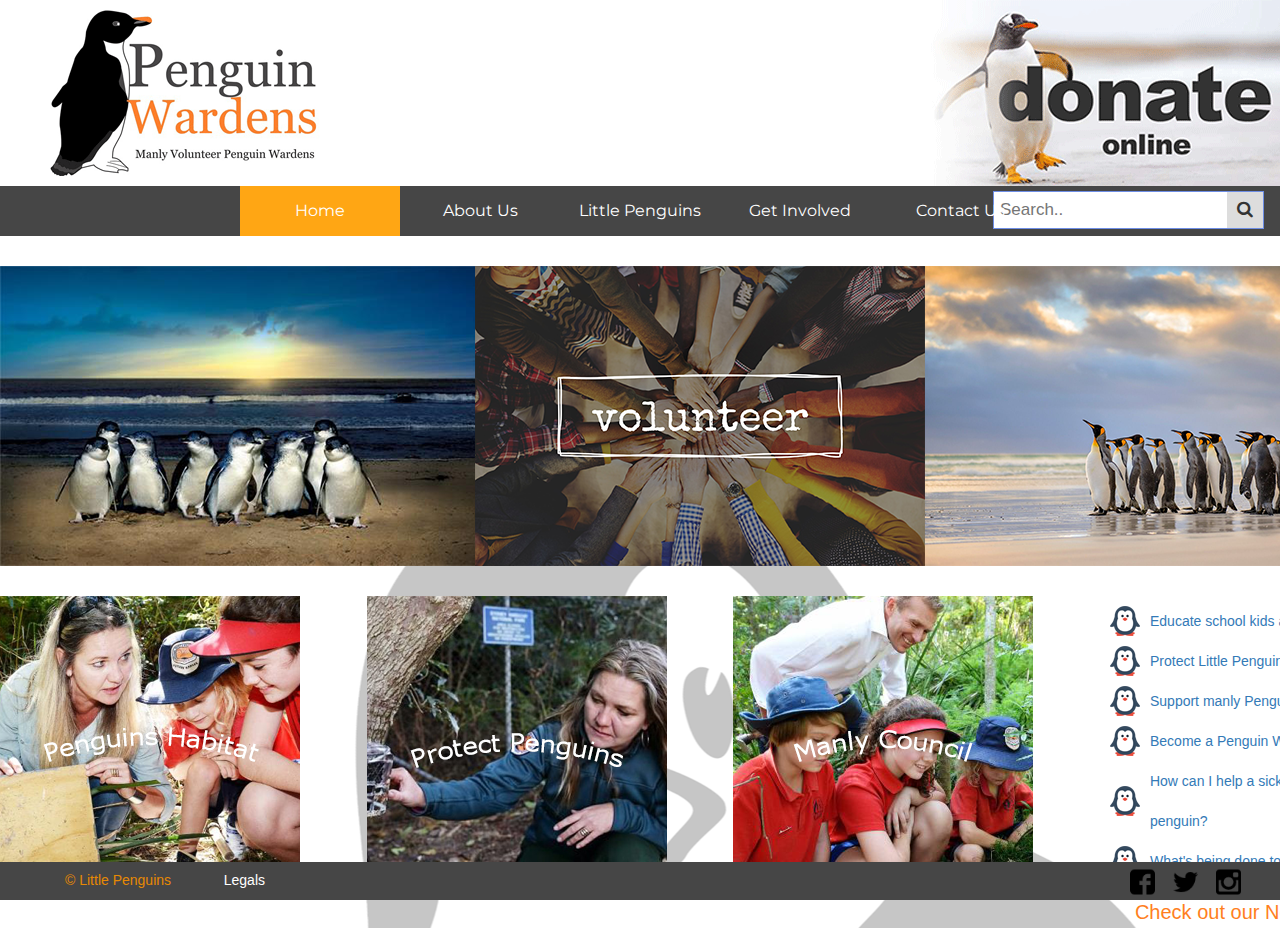
<file: index.html>
<!doctype html>
<html><head>
<meta charset="utf-8">
<meta name="viewport" content="width=device-width, initial-scale=1.0">
<title>Manly Penguins</title>
	<link rel="stylesheet" href="penguins.css">
	<link href="https://fonts.googleapis.com/css?family=Montserrat" rel="stylesheet">
	<link rel="stylesheet" href="https://cdnjs.cloudflare.com/ajax/libs/font-awesome/4.7.0/css/font-awesome.min.css">
	 
	<link rel="stylesheet" href="https://maxcdn.bootstrapcdn.com/bootstrap/3.3.7/css/bootstrap.min.css">
  <script src="https://ajax.googleapis.com/ajax/libs/jquery/3.1.1/jquery.min.js"></script>
  <script src="https://maxcdn.bootstrapcdn.com/bootstrap/3.3.7/js/bootstrap.min.js"></script>

	
</head>

<body>
<div id="wrapper">




<header>

<a href="index.html"><img src="images/IMG_0065.png" id="logo"></a>
	
	<a href="Donate.html"><img src="images/donate_online.png" id="donate"></a>
	
	
</header>
	
	
	<nav id="primary">
	
	

  <div id="menuToggle">
   
    <input type="checkbox" />
    
   
    <span></span>
    <span></span>
    <span></span>

   
    <ul id="menu">
      <a href="index.html"><li>Home</li></a>
      <a href="about.html"><li>About</li></a>
      <a href="little_penguins.html"><li>Little Penguins</li></a>
      <a href="get_involved.html"><li>Get Involved</li></a>
		 <a href="get_involved.html"><li>Donate</li></a>
		 
    </ul>
  </div>


	<ul id="primaryul">
		<li class="middle"><a href="index.html" class="active">Home</a></li>
		<li class="middle"><a href="about.html">About Us</a></li>
		<li class="middle"><a href="little_penguins.html">Little Penguins</a></li>
		<li class="middle"><a href="get_involved.html">Get Involved</a></li>
		<li class="middle"><a href="contact_us.html">Contact Us</a></li>
		
	</ul>
		
		<div class="topnav">
  
 
  <div class="search-container">
    <form action="/action_page.php">
      <input type="text" placeholder="Search.." name="search">
      <button type="submit"><i class="fa fa-search"></i></button>
    </form>
  </div>
</div>
	</nav>	
		
		

		
	
	<div id="sectionwrapper">
<section>
	

<main>
	
	
	
	<div id="headerimg">
	<a href="volunteer.html">	<div id="headerbutton"></div></a>
	
<img src="images/header3.png">
	</div>
	
	
	
	
	
	
<div id="quadwrap">
	
<div id="left">
	<a href="little_penguins.html">	<img src="images/left.png" alt="penguins"></a>
	
</div>
	
<div id="mid">
	
	<a href="little_penguins.html"><img src="images/mid.png" alt="penguins"></a>
	
	
</div>	
	

<div id="right">
	
	<a href="about.html"><img src="images/right.png" alt="penguins"></a>

	
	
</div>
	
	
	<div id="farright">
	
	<ul>
		
	<li><a href="education.html">Educate school kids about penguins</a></li>
	<li> <a href="education.html">Protect Little Penguins</a></li>
	<li> <a href="Donate.html">Support manly Penguins</a></li>
	<li> <a href="volunteer.html">Become a Penguin Warden</a> </li>
	<li><a href="education.html">How can I help a sick or injured little penguin?</a> </li>
		<li><a href="education.html">What's being done to help them? </a></li>
	
		<br>
		<h2 id="newsletter" class="centertext"><a href="newsletter.html">Check out our Newsletter!</a></h2>
	
	</ul>

	
	
</div>	
	</div>

	
	
	
	
	




</main>
</section>

	</div>
<footer>
	<span>
<ul id="footercontent" class="element">
    <li>&copy; Little Penguins</li>
    <li><a class="footertext" href="../legals.html">Legals</a></li>
    
</ul>
</span>
<ul id="social" class="element">
	<li><a href="#"><img src="images/facebook-logo.png" width="25" height="25"></a></li>
 
    <li><a href="#"><img src="images/twitter-logo-silhouette.png" width="25" height="25"></a></li>
	
	<li><a href="#"><img src="images/instagram-social-network-logo-of-photo-camera.png" width="25" height="25"></a></li>
</ul>
</footer>
	
	

  </div>
</body>
</html>
</file>
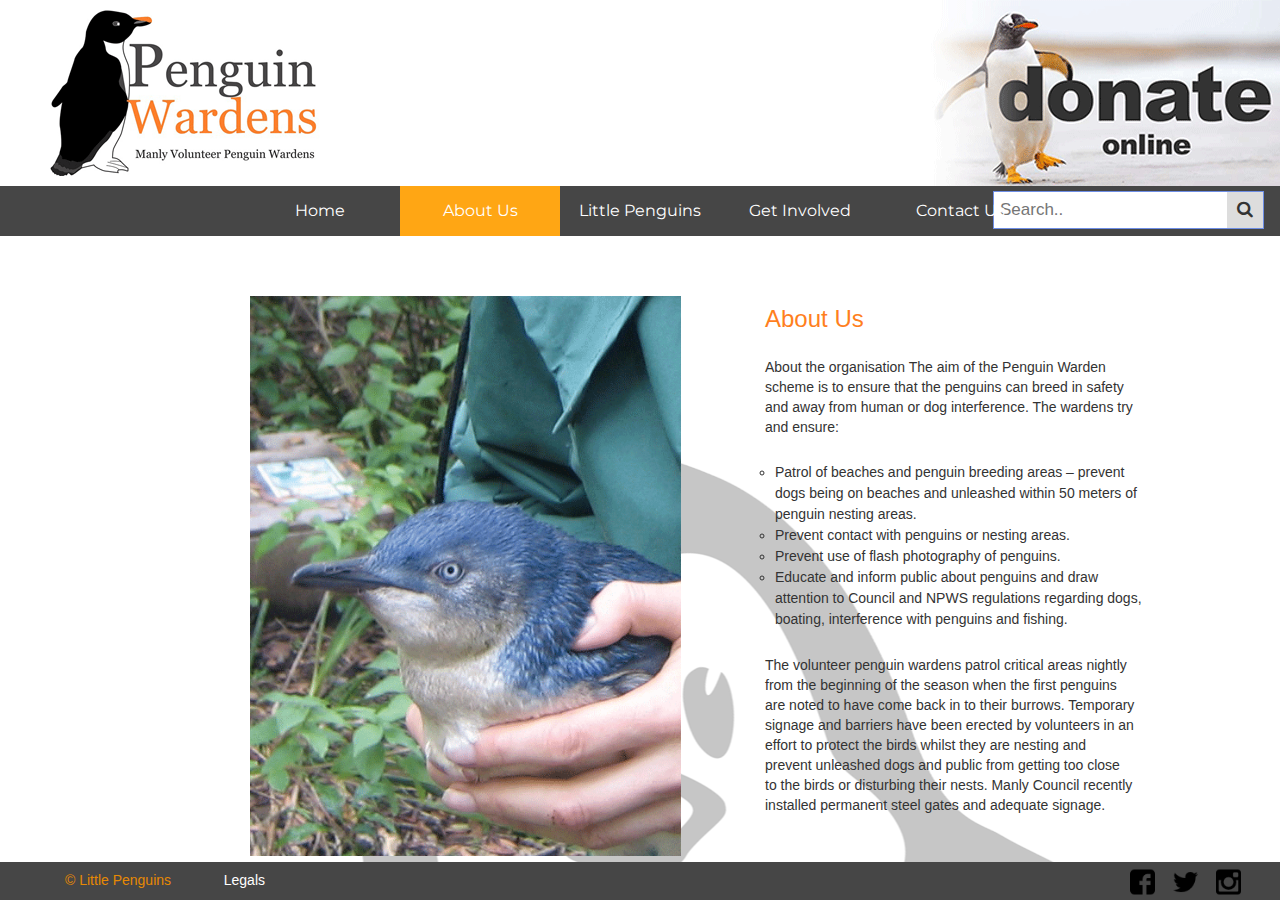
<file: about.html>
<!doctype html>
<html><head>
<meta charset="utf-8">
<meta name="viewport" content="width=device-width, initial-scale=1.0">
<title>Manly Penguins</title>
	<link rel="stylesheet" href="penguins.css">
	<link href="https://fonts.googleapis.com/css?family=Montserrat" rel="stylesheet">
	<link rel="stylesheet" href="https://cdnjs.cloudflare.com/ajax/libs/font-awesome/4.7.0/css/font-awesome.min.css">
	 
	<link rel="stylesheet" href="https://maxcdn.bootstrapcdn.com/bootstrap/3.3.7/css/bootstrap.min.css">
  <script src="https://ajax.googleapis.com/ajax/libs/jquery/3.1.1/jquery.min.js"></script>
  <script src="https://maxcdn.bootstrapcdn.com/bootstrap/3.3.7/js/bootstrap.min.js"></script>

	
</head>

<body>
<div id="wrapper">




<header id="menu">

<a href="index.html"><img src="images/IMG_0065.png" id="logo"></a>
	
	<a href="Donate.html"><img src="images/donate_online.png" id="donate"></a>
	
	
</header>
	
	
	<nav id="primary">
	<ul id="primaryul">
		<li class="middle"><a href="index.html">Home</a></li>
		<li class="middle" ><a href="about.html" class="active">About Us</a></li>
		<li class="middle"><a href="little_penguins.html">Little Penguins</a></li>
		<li class="middle"><a href="get_involved.html">Get Involved</a></li>
		<li class="middle"><a href="contact_us.html">Contact Us</a></li>
		
	</ul>
		<div class="topnav">
  
 
  <div class="search-container">
    <form action="/action_page.php">
      <input type="text" placeholder="Search.." name="search">
      <button type="submit"><i class="fa fa-search"></i></button>
    </form>
  </div>
</div>
		
		
		
	</nav>
		
	
	<div id="sectionwrapper">
<section>
	

<main>
	
	<div id="aboutflex">
	
		
		<div id="aboutleft">
			<img src="images/aboutusimg.png" height="560" alt="penguin">
			
		</div>
		
		
		
		<div id="aboutright">
			
		<h1> About Us</h1>	
	<p>	About the organisation
The aim of the Penguin Warden scheme is to ensure that the penguins can breed in safety and 
away from human or dog interference. The wardens try and ensure:


</p>

<ul>
<li>
	Patrol of beaches and penguin breeding areas – prevent dogs being on beaches and unleashed 
within 50 meters of penguin nesting areas.
	
</li>
<li>
Prevent contact with penguins or nesting areas.
</li>
	
<li>
Prevent use of flash photography of penguins.
</li>
	
<li>
	Educate and inform public about penguins and draw attention to Council and NPWS regulations regarding dogs, boating, interference with penguins and fishing.
</li>
</ul>

<p>
The volunteer penguin wardens patrol critical areas nightly from the beginning of the season when the first penguins are noted to have come back in to their burrows. Temporary signage and barriers have been erected by volunteers in an effort to protect the birds whilst they are nesting and prevent unleashed dogs and public from getting too close to the birds or disturbing their nests. Manly Council recently installed permanent steel gates and adequate signage.
</p>	
			
		</div>
		
		
		
	</div>
	
	
	
	
	
	
	

	
	




</main>
</section>

	</div>
<footer>
	<span>
<ul id="footercontent" class="element">
    <li>&copy; Little Penguins</li>
    <li><a class="footertext" href="../legals.html">Legals</a></li>
    
</ul>
</span>
<ul id="social" class="element">
	<li><a href="#"><img src="images/facebook-logo.png" width="25" height="25"></a></li>
 
    <li><a href="#"><img src="images/twitter-logo-silhouette.png" width="25" height="25"></a></li>
	
	<li><a href="#"><img src="images/instagram-social-network-logo-of-photo-camera.png" width="25" height="25"></a></li>
</ul>
</footer>
	
	

  </div>
</body>
</html>
</file>
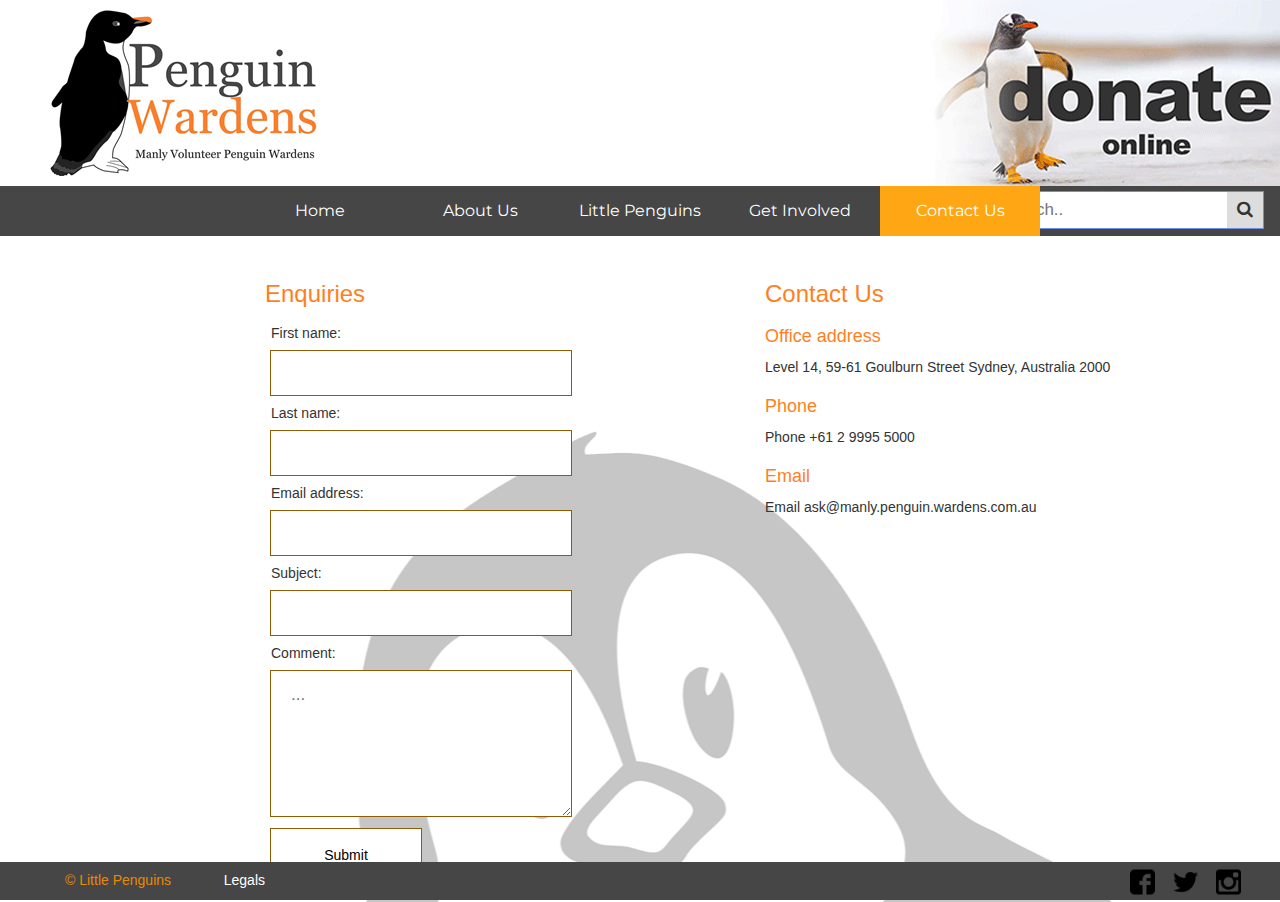
<file: contact_us.html>
<!doctype html>
<html><head>
<meta charset="utf-8">
<meta name="viewport" content="width=device-width, initial-scale=1.0">
<title>Manly Penguins</title>
	<link rel="stylesheet" href="penguins.css">
	<link href="https://fonts.googleapis.com/css?family=Montserrat" rel="stylesheet">
	<link rel="stylesheet" href="https://cdnjs.cloudflare.com/ajax/libs/font-awesome/4.7.0/css/font-awesome.min.css">
	 
	<link rel="stylesheet" href="https://maxcdn.bootstrapcdn.com/bootstrap/3.3.7/css/bootstrap.min.css">
  <script src="https://ajax.googleapis.com/ajax/libs/jquery/3.1.1/jquery.min.js"></script>
  <script src="https://maxcdn.bootstrapcdn.com/bootstrap/3.3.7/js/bootstrap.min.js"></script>

	
</head>

<body>
<div id="wrapper">




<header id="menu">

<a href="index.html"><img src="images/IMG_0065.png" id="logo"></a>
	
	<a href="Donate.html"><img src="images/donate_online.png" id="donate"></a>
	
	
</header>
	
	
	<nav id="primary">
	<ul id="primaryul">
		<li class="middle"><a href="index.html">Home</a></li>
		<li class="middle"><a href="about.html">About Us</a></li>
		<li class="middle"><a href="little_penguins.html">Little Penguins</a></li>
		<li class="middle"><a href="get_involved.html">Get Involved</a></li>
		<li class="middle"><a href="contact_us.html" class="active">Contact Us</a></li>
		
	</ul>
		
		<div class="topnav">
  
 
  <div class="search-container">
    <form action="/action_page.php">
      <input type="text" placeholder="Search.." name="search">
      <button type="submit"><i class="fa fa-search"></i></button>
    </form>
  </div>
</div>
		
		
		
	</nav>
		
	
	<div id="sectionwrapper">
<section>
	

<main>
	
	<div id="contactflex">
		
		<div id="contactleft">
			
			<span>
         <h1> 
        Enquiries
        </h1>
        <form>
          First name:
          <input type="text" name="firstname" class="donate">
          Last name:
          <input type="text" name="lastname" class="donate">
          Email address:
          <input type="text" name="emailaddress" class="donate">
           Subject:
           <input type="text" name="emailaddress" class="donate">
           Comment:
          <textarea id="text" placeholder="..." name="comment" class="donate"></textarea>
            
          <button type="button" name="button">Submit</button>
          
        </form>
</span>	
			
		</div>
		
		
			
			
			
		
		
		<div id="contactright">
		
		<h1>Contact Us</h1>
		
			<h2>Office address</h2>
				<p>Level 14, 59-61 Goulburn Street Sydney, Australia 2000</p>
			<h2>Phone</h2>
				<p> Phone +61 2 9995 5000  </p>
			<h2>Email</h2>
				<p>Email ask@manly.penguin.wardens.com.au</p>

			
	<iframe src="https://www.google.com/maps/embed?pb=!1m16!1m12!1m3!1d3312.279534882875!2d151.19855036521054!3d-33.8824539306524!2m3!1f0!2f0!3f0!3m2!1i1024!2i768!4f13.1!2m1!1sultimo+tafe+maps!5e0!3m2!1sen!2sau!4v1526347446040" width="600" height="450" frameborder="0" style="border:0" allowfullscreen></iframe>
		
		
		
	</div>
	
	
	
	
	</div>
	
	

	
	




</main>
</section>

	</div>
<footer>
	<span>
<ul id="footercontent" class="element">
    <li>&copy; Little Penguins</li>
    <li><a class="footertext" href="../legals.html">Legals</a></li>
    
</ul>
</span>
<ul id="social" class="element">
	<li><a href="#"><img src="images/facebook-logo.png" width="25" height="25"></a></li>
 
    <li><a href="#"><img src="images/twitter-logo-silhouette.png" width="25" height="25"></a></li>
	
	<li><a href="#"><img src="images/instagram-social-network-logo-of-photo-camera.png" width="25" height="25"></a></li>
</ul>
</footer>
	
	

  </div>
</body>
</html>
</file>
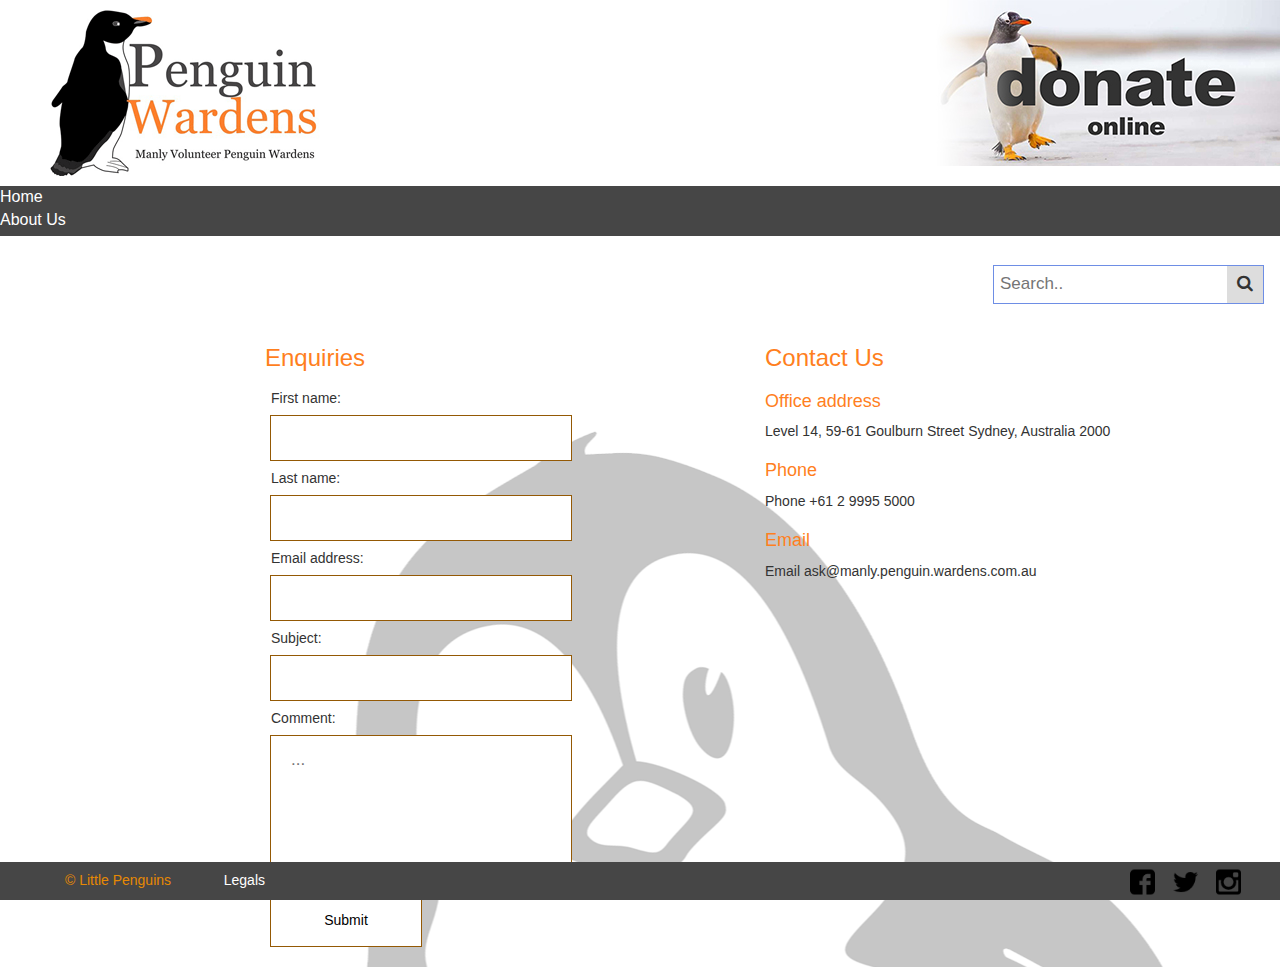
<file: contactUs.html>
<!doctype html>
<html><head>
<meta charset="utf-8">
<meta name="viewport" content="width=device-width, initial-scale=1.0">
<title>Manly Penguins</title>
	<link rel="stylesheet" href="penguins.css">
	<link href="https://fonts.googleapis.com/css?family=Montserrat" rel="stylesheet">
	<link rel="stylesheet" href="https://cdnjs.cloudflare.com/ajax/libs/font-awesome/4.7.0/css/font-awesome.min.css">
	 
	<link rel="stylesheet" href="https://maxcdn.bootstrapcdn.com/bootstrap/3.3.7/css/bootstrap.min.css">
  <script src="https://ajax.googleapis.com/ajax/libs/jquery/3.1.1/jquery.min.js"></script>
  <script src="https://maxcdn.bootstrapcdn.com/bootstrap/3.3.7/js/bootstrap.min.js"></script>

	
</head>

<body>
<div id="wrapper">




<header id="menu">

<a href="index.html"><img src="images/IMG_0065.png" id="logo"></a>
	
	<a href="Donate.html"><img src="images/donate_online.jpg" id="donate"></a>
	
	
</header>
	
	
	<nav id="primary">
	<ul>
		<li><a href="index.html" id="active">Home</a></li>
		<li><a href="about.html">About Us</a></li>
		<li><a href="littlePenguins.html">Little Penguins</a></li>
		<li><a href="getInvolved.html">Get Involved</a></li>
		<li><a href="contactus.html">Contact Us</a></li>
		
	</ul>
		
		<div class="topnav">
  
 
  <div class="search-container">
    <form action="/action_page.php">
      <input type="text" placeholder="Search.." name="search">
      <button type="submit"><i class="fa fa-search"></i></button>
    </form>
  </div>
</div>
		
		
		
	</nav>
		
	
	<div id="sectionwrapper">
<section>
	

<main>
	
	<div id="contactflex">
		
		<div id="contactleft">
			
			<span>
         <h1> 
        Enquiries
        </h1>
        <form>
          First name:
          <input type="text" name="firstname" class="donate">
          Last name:
          <input type="text" name="lastname" class="donate">
          Email address:
          <input type="text" name="emailaddress" class="donate">
           Subject:
           <input type="text" name="emailaddress" class="donate">
           Comment:
          <textarea id="text" placeholder="..." name="comment" class="donate"></textarea>
            
          <button type="button" name="button">Submit</button>
          
        </form>
</span>	
			
		</div>
		
		
			
			
			
		
		
		<div id="contactright">
		
		<h1>Contact Us</h1>
		
			<h2>Office address</h2>
				<p>Level 14, 59-61 Goulburn Street Sydney, Australia 2000</p>
			<h2>Phone</h2>
				<p> Phone +61 2 9995 5000  </p>
			<h2>Email</h2>
				<p>Email ask@manly.penguin.wardens.com.au</p>

			
	<iframe src="https://www.google.com/maps/embed?pb=!1m16!1m12!1m3!1d3312.279534882875!2d151.19855036521054!3d-33.8824539306524!2m3!1f0!2f0!3f0!3m2!1i1024!2i768!4f13.1!2m1!1sultimo+tafe+maps!5e0!3m2!1sen!2sau!4v1526347446040" width="600" height="450" frameborder="0" style="border:0" allowfullscreen></iframe>
		
		
		
	</div>
	
	
	
	
	</div>
	
	

	
	




</main>
</section>

	</div>
<footer>
	<span>
<ul id="footercontent" class="element">
    <li>&copy; Little Penguins</li>
    <li><a class="footertext" href="../legals.html">Legals</a></li>
    
</ul>
</span>
<ul id="social" class="element">
	<li><a href="#"><img src="images/facebook-logo.png" width="25" height="25"></a></li>
 
    <li><a href="#"><img src="images/twitter-logo-silhouette.png" width="25" height="25"></a></li>
	
	<li><a href="#"><img src="images/instagram-social-network-logo-of-photo-camera.png" width="25" height="25"></a></li>
</ul>
</footer>
	
	

  </div>
</body>
</html>
</file>
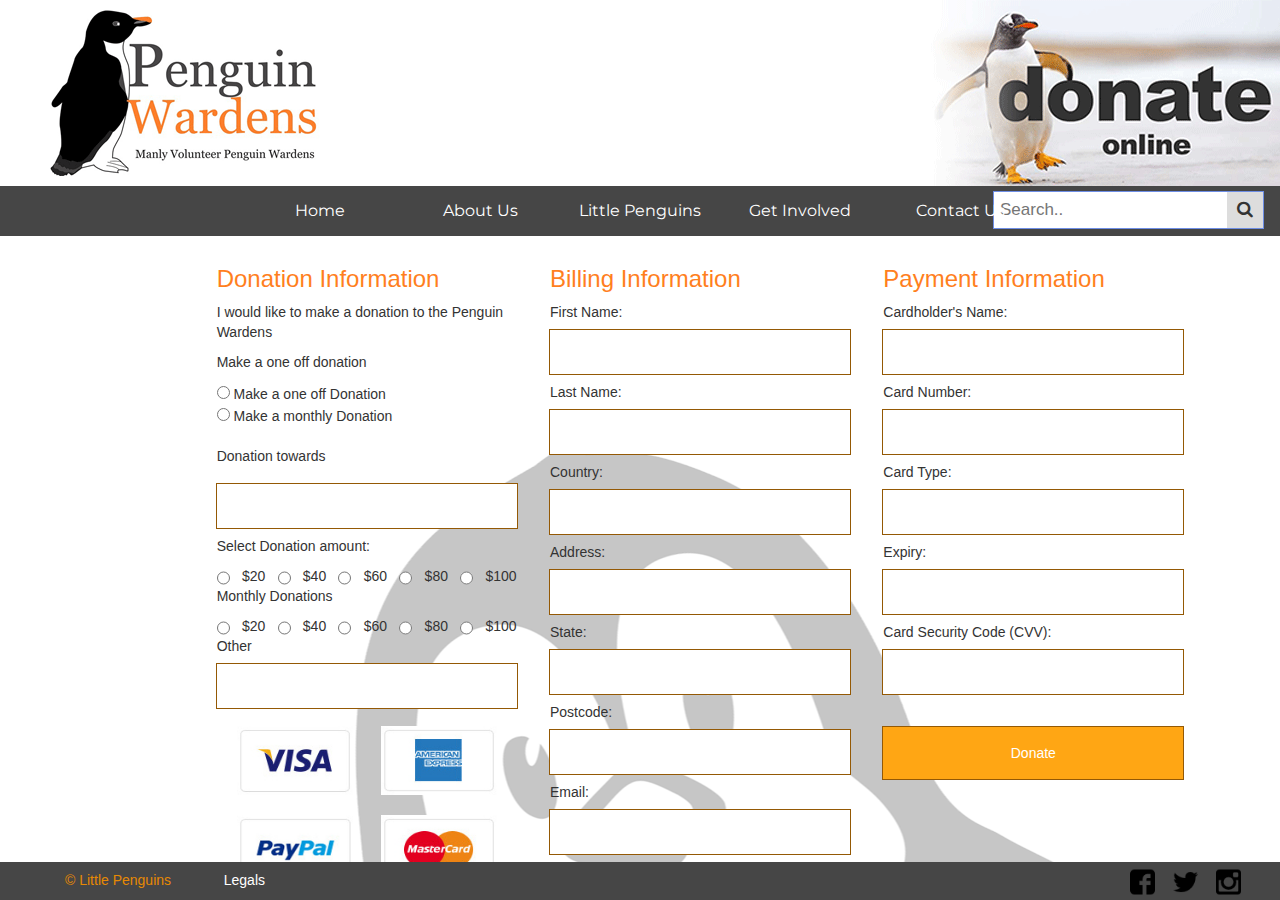
<file: Donate.html>
<!doctype html>
<html><head>
<meta charset="utf-8">
<meta name="viewport" content="width=device-width, initial-scale=1.0">
<title>Manly Penguins</title>
	<link rel="stylesheet" href="penguins.css">
	<link href="https://fonts.googleapis.com/css?family=Montserrat" rel="stylesheet">
	<link rel="stylesheet" href="https://cdnjs.cloudflare.com/ajax/libs/font-awesome/4.7.0/css/font-awesome.min.css">
	 
	<link rel="stylesheet" href="https://maxcdn.bootstrapcdn.com/bootstrap/3.3.7/css/bootstrap.min.css">
  <script src="https://ajax.googleapis.com/ajax/libs/jquery/3.1.1/jquery.min.js"></script>
  <script src="https://maxcdn.bootstrapcdn.com/bootstrap/3.3.7/js/bootstrap.min.js"></script>

	
</head>

<body>
<div id="wrapper">




<header id="menu">

<a href="index.html"><img src="images/IMG_0065.png" id="logo"></a>
	
	<a href="Donate.html" ><img src="images/donate_online.png" id="donate"></a>
	
	
</header>
	
	
	<nav id="primary">
	<ul id="primaryul">
		<li class="middle"><a href="index.html">Home</a></li>
		<li class="middle"><a href="about.html">About Us</a></li>
		<li class="middle"><a href="little_penguins.html">Little Penguins</a></li>
		<li class="middle"><a href="get_involved.html">Get Involved</a></li>
		<li class="middle"><a href="contact_us.html">Contact Us</a></li>
		
	</ul>
		
		<div class="topnav">
  
 
  <div class="search-container">
    <form action="/action_page.php">
      <input type="text" placeholder="Search.." name="search">
      <button type="submit"><i class="fa fa-search"></i></button>
    </form>
  </div>
</div>
		
		
		
	</nav>
		
	
	<div id="sectionwrapper">
<section>
	

<main>
	
	
	<div id="donateflex">
	
		<div id="donateleft">
			
			<h1> Donation Information</h1>
			
			
			<p>I would like to make a donation to the Penguin Wardens</p>
			
			
			
			<form action="" id="topleftdonate">
				
				<p>Make a one off donation</p>
  <input type="radio" name="gender" value="male"> Make a one off Donation <br>
				<input type="radio" name="gender" value="male"> Make a monthly Donation
 
				<p><br> Donation towards </p> 
				
				<input type="text" name="firstname" class="donate">
</form>
			
			
			<form action="" id="bottomleftdonate">
				<div id="radio">
					
				<p> Select Donation amount:</p>	
				<ul>
				<input type="radio"  value="male"> $20
				<input type="radio"  value="male"> $40
				<input type="radio"  value="male"> $60
				<input type="radio"  value="male"> $80
				<input type="radio"  value="male"> $100
				</ul>
			
				<p>Monthly Donations</p>
				<ul>
				<input type="radio"  value="male"> $20 
				<input type="radio"  value="male"> $40
				<input type="radio"  value="male"> $60
				<input type="radio"  value="male"> $80 
				<input type="radio"  value="male"> $100
				</ul>
				
				<p> Other  <input type="text" name="firstname" class="donate"></p>
				
				</div>
				
</form>
			
				<div id="paymethods">
				
				<div id="paymethodstop">
					
			<img src="images/visa.jpg" width="116" height="69">
			
			<img src="images/american_express.jpg" width="116" height="69">
			
			</div>
			
			<div id="paymethodsbot">
			
			<img src="images/payPal.jpg" width="116" height="69">
			
			<img src="images/masterCard.jpg" width="116" height="69">
			
			</div>
				
				</div>
			
		</div>
		
		<div id="donatemid">
		<form id="billinginfo">
			<h1> Billing Information</h1>
  
  
  
			First Name:	<input type="text" name="firstname" class="donate"><br>
 
  
			Last Name:	<input type="text" name="firstname" class="donate"> <br>
  
  
			Country:	<input type="text" name="firstname" class="donate"><br>
				
					Address:	<input type="text" name="firstname" class="donate"><br>
				
				
					State:	<input type="text" name="firstname" class="donate"><br>
				
					Postcode:	<input type="text" name="firstname" class="donate"><br>
				
				Email:	<input type="text" name="firstname" class="donate"><br>
				
				
  

				
				</form>
			
				
		
		</div>
		
		
		<div id="donateright">
			
			<form id="paymentinfo">
			<h1> Payment Information</h1>
  
  
  
			Cardholder's Name:	<input type="text" name="firstname" class="donate"><br>
 
  
			Card Number:	<input type="text" name="firstname" class="donate"> <br>
  
  
			Card Type:	<input type="text" name="firstname" class="donate"><br>
				
					Expiry:	<input type="text" name="firstname" class="donate"><br>
				
					Card Security  Code (CVV):	<input type="text" name="firstname" class="donate"><br>
				
					
				
				
  

				
				</form>
			
		
			
			<span>
			 <button type="button" name="button">Donate</button>
			</span>
		</div>
		
		
	</div>

	
	
	
	
	
	




	
	
	
	




</main>
</section>

	</div>
<footer>
	<span>
<ul id="footercontent" class="element">
    <li>&copy; Little Penguins</li>
    <li><a class="footertext" href="../legals.html">Legals</a></li>
    
</ul>
</span>
<ul id="social" class="element">
	<li><a href="#"><img src="images/facebook-logo.png" width="25" height="25"></a></li>
 
    <li><a href="#"><img src="images/twitter-logo-silhouette.png" width="25" height="25"></a></li>
	
	<li><a href="#"><img src="images/instagram-social-network-logo-of-photo-camera.png" width="25" height="25"></a></li>
</ul>
</footer>
	
	

  </div>
</body>
</html>
</file>
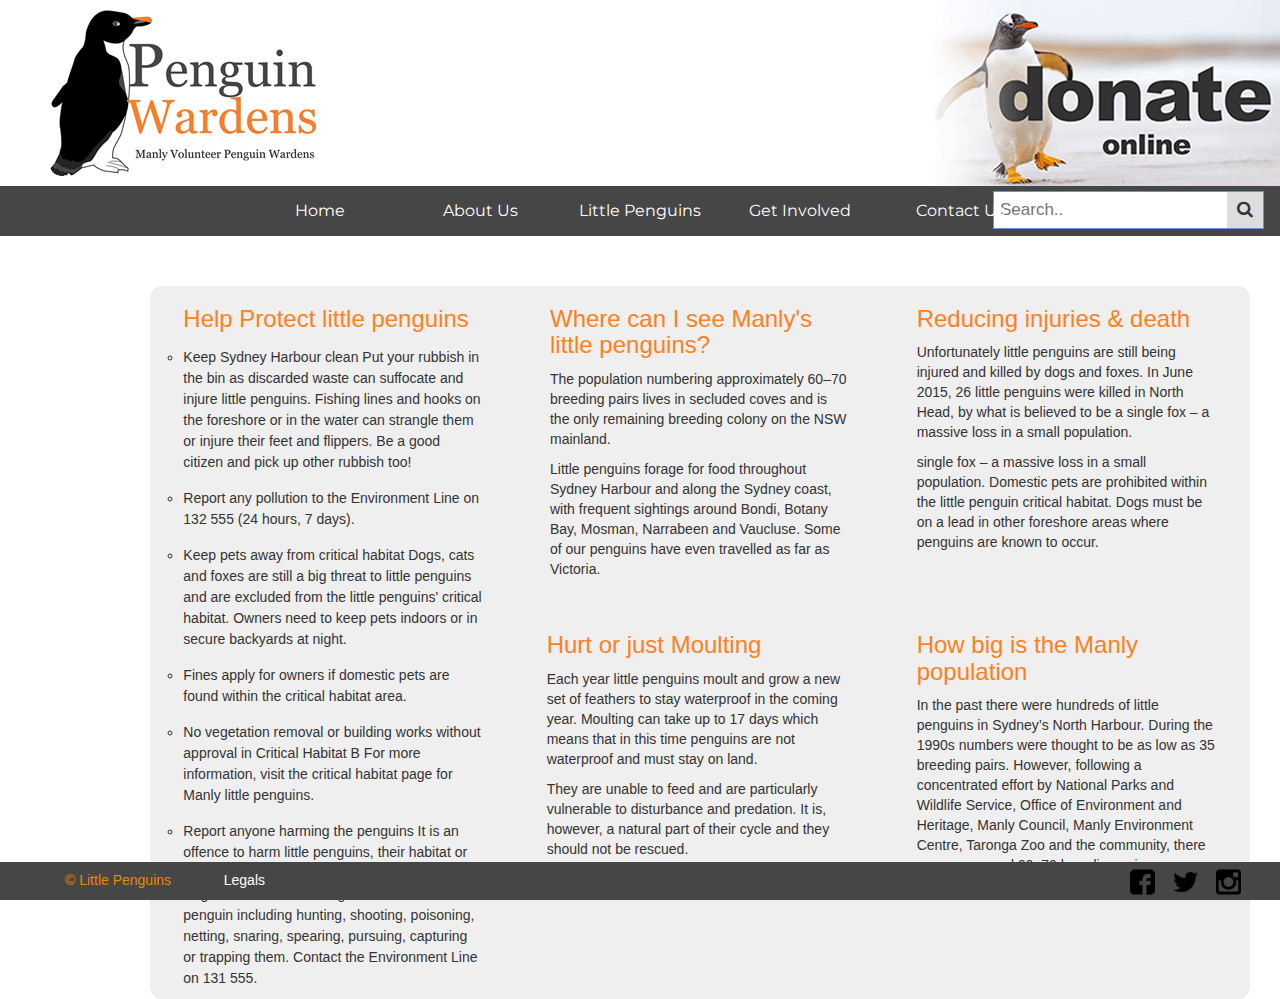
<file: education.html>
<!doctype html>
<html><head>
<meta charset="utf-8">
<meta name="viewport" content="width=device-width, initial-scale=1.0">
<title>Manly Penguins</title>
	<link rel="stylesheet" href="penguins.css">
	<link href="https://fonts.googleapis.com/css?family=Montserrat" rel="stylesheet">
	<link rel="stylesheet" href="https://cdnjs.cloudflare.com/ajax/libs/font-awesome/4.7.0/css/font-awesome.min.css">
	 
	<link rel="stylesheet" href="https://maxcdn.bootstrapcdn.com/bootstrap/3.3.7/css/bootstrap.min.css">
  <script src="https://ajax.googleapis.com/ajax/libs/jquery/3.1.1/jquery.min.js"></script>
  <script src="https://maxcdn.bootstrapcdn.com/bootstrap/3.3.7/js/bootstrap.min.js"></script>

	
</head>

<body>
	
<div id="wrapper">




<header id="menu">

<a href="index.html"><img src="images/IMG_0065.png" id="logo"></a>
	
	<a href="Donate.html"><img src="images/donate_online.png" id="donate"></a>
	
	
</header>
	
	
	<nav id="primary">
	<ul id="primaryul">
		<li class="middle"><a href="index.html">Home</a></li>
		<li class="middle"><a href="about.html">About Us</a></li>
		<li class="middle"><a href="little_penguins.html">Little Penguins</a></li>
		<li class="middle"><a href="get_involved.html">Get Involved</a></li>
		<li class="middle"><a href="contact_us.html">Contact Us</a></li>
		
	</ul>
		
		<div class="topnav">
  
 
  <div class="search-container">
    <form action="/action_page.php">
      <input type="text" placeholder="Search.." name="search">
      <button type="submit"><i class="fa fa-search"></i></button>
    </form>
  </div>
</div>
		
		
		
	</nav>
		
	
	<div id="sectionwrapper">
<section>
	

<main>
	
	
	
	<div id="educationimg">
	

	
	</div>
	
	
	
	
	
<div id="triwrap2">
<div class="triwrap">
	
<div class="edumid">
	
	<h1> Help Protect little penguins</h1>
	
		<ul>
		
<li>Keep Sydney Harbour clean
Put your rubbish in the bin as discarded waste can suffocate and injure little penguins. Fishing lines and hooks on the foreshore or in the water can strangle them or injure their feet and flippers. Be a good citizen and pick up other rubbish too!</li>

<li>Report any pollution to the Environment Line on 132 555 (24 hours, 7 days).</li>

<li>Keep pets away from critical habitat
Dogs, cats and foxes are still a big threat to little penguins and are excluded from the little penguins' critical habitat. Owners need to keep pets indoors or in secure backyards at night.</li>

<li>Fines apply for owners if domestic pets are found within the critical habitat area.</li>

<li>No vegetation removal or building works without approval in Critical Habitat B
For more information, visit the critical habitat page for Manly little penguins.</li>

<li>Report anyone harming the penguins
It is an offence to harm little penguins, their habitat or critical habitat. Report anyone undertaking illegal activities or causing harm to a little penguin including hunting, shooting, poisoning, netting, snaring, spearing, pursuing, capturing or trapping them. Contact the Environment Line on 131 555.</li>
	</ul>
	
	
</div>
	
<div class="edumid">
	
	<h1> Where can I see Manly's little penguins? </h1>
	
		<p>The population numbering approximately 60–70 breeding pairs lives in secluded coves and is the only remaining breeding colony on the NSW mainland.</p>
	<p> Little penguins forage for food throughout Sydney Harbour and along the Sydney coast, with frequent sightings around Bondi, Botany Bay, Mosman, Narrabeen and Vaucluse. Some of our penguins have even travelled as far as Victoria.</p>
	
	
</div>	
	

<div class="eduright">
	<h1> Reducing injuries & death</h1>
	<p>Unfortunately little penguins are still being injured and killed by dogs and foxes. In June 2015, 26 little penguins were killed in North Head, by what is believed to be a single fox – a massive loss in a small population. </p>
	<p>single fox – a massive loss in a small population. 

Domestic pets are prohibited within the little penguin critical habitat. Dogs must be on a lead in other foreshore areas where penguins are known to occur.</p>

	<div class="triwrap3">
	
		<div id="eduleft3">
	<h1> Hurt or just Moulting</h1>
		<p>Each year little penguins moult and grow a new set of feathers to stay waterproof in the coming year. Moulting can take up to 17 days which means that in this time penguins are not waterproof and must stay on land. </p>
	<p>They are unable to feed and are particularly vulnerable to disturbance and predation. It is, however, a natural part of their cycle and they should not be rescued.</p>
	
</div>
	
	
	

<div id="eduright3">
	<h1>How big is the Manly population</h1>
	<p>In the past there were hundreds of little penguins in Sydney’s North Harbour. During the 1990s numbers were thought to be as low as 35 breeding pairs.

However, following a concentrated effort by National Parks and Wildlife Service, Office of Environment and Heritage, Manly Council, Manly Environment Centre, Taronga Zoo and the community, there are now around 60–70 breeding pairs.
</p>
	
	
</div>
		
	</div>
	
</div>
	
	
	

	
	
	
	
</div>
	
	
	</div>	



</main>
</section>

	</div>
<footer>
	<span>
<ul id="footercontent" class="element">
    <li>&copy; Little Penguins</li>
    <li><a class="footertext" href="../legals.html">Legals</a></li>
    
</ul>
</span>
<ul id="social" class="element">
	<li><a href="#"><img src="images/facebook-logo.png" width="25" height="25"></a></li>
 
    <li><a href="#"><img src="images/twitter-logo-silhouette.png" width="25" height="25"></a></li>
	
	<li><a href="#"><img src="images/instagram-social-network-logo-of-photo-camera.png" width="25" height="25"></a></li>
</ul>
</footer>
	
	

  </div>
</body>
</html>
</file>
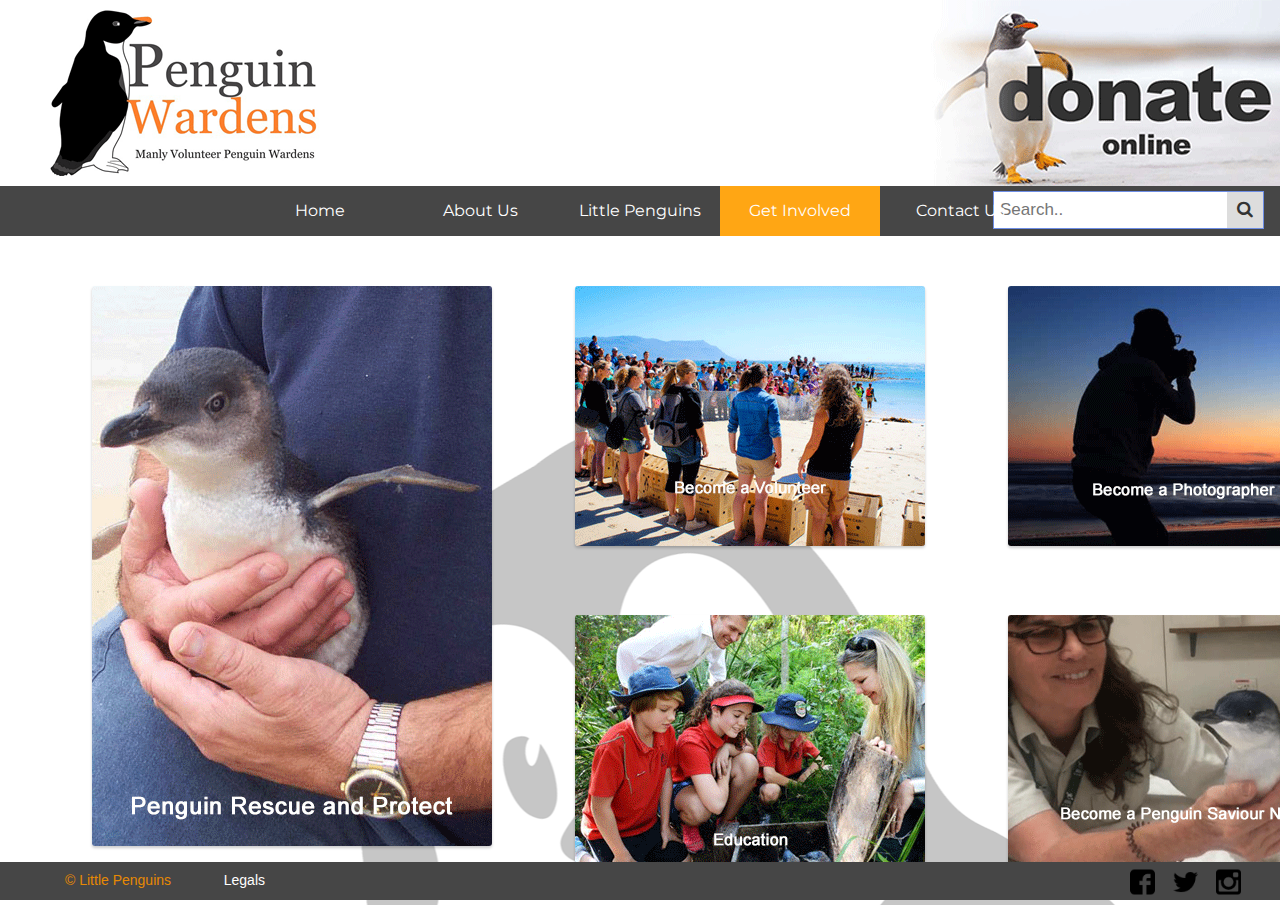
<file: get_involved.html>
<!doctype html>
<html><head>
<meta charset="utf-8">
<meta name="viewport" content="width=device-width, initial-scale=1.0">
<title>Manly Penguins</title>
	<link rel="stylesheet" href="penguins.css">
	<link href="https://fonts.googleapis.com/css?family=Montserrat" rel="stylesheet">
	<link rel="stylesheet" href="https://cdnjs.cloudflare.com/ajax/libs/font-awesome/4.7.0/css/font-awesome.min.css">
	 
	<link rel="stylesheet" href="https://maxcdn.bootstrapcdn.com/bootstrap/3.3.7/css/bootstrap.min.css">
  <script src="https://ajax.googleapis.com/ajax/libs/jquery/3.1.1/jquery.min.js"></script>
  <script src="https://maxcdn.bootstrapcdn.com/bootstrap/3.3.7/js/bootstrap.min.js"></script>

	
</head>

<body>
<div id="wrapper">




<header>

<a href="index.html"><img src="images/IMG_0065.png" id="logo"></a>
	
	<a href="Donate.html"><img src="images/donate_online.png" id="donate"></a>
	
</header>
	
	
	<nav id="primary">
		<div id="menuToggle">
    <!--
    A fake / hidden checkbox is used as click reciever,
    so you can use the :checked selector on it.
    -->
    <input type="checkbox" />
    
    <!--
    Some spans to act as a hamburger.
    
    They are acting like a real hamburger,
    not that McDonalds stuff.
    -->
    <span></span>
    <span></span>
    <span></span>

   
    <ul id="menu">
      <a href="index.html"><li>Home</li></a>
      <a href="about.html"><li>About</li></a>
      <a href="little_penguins.html"><li>Little Penguins</li></a>
      <a href="get_involved.html"><li>Get Involved</li></a>
		 <a href="get_involved.html"><li>Donate</li></a>
		 
    </ul>
  </div>
	<ul id="primaryul">
		<li class="middle"><a href="index.html">Home</a></li>
		<li class="middle"><a href="about.html">About Us</a></li>
		<li class="middle"><a href="little_penguins.html">Little Penguins</a></li>
		<li class="middle"><a href="get_involved.html" class="active">Get Involved</a></li>
		<li class="middle"><a href="contact_us.html">Contact Us</a></li>
		
	</ul>
		
		<div class="topnav">
  
 
  <div class="search-container">
    <form action="/action_page.php">
      <input type="text" placeholder="Search.." name="search">
      <button type="submit"><i class="fa fa-search"></i></button>
    </form>
  </div>
</div>
		
		
		
	</nav>
		
	
	<div id="sectionwrapper">
<section>
	

<main>
	
	
	<div id="giwrap">
	<div id="gileft">
	<img src="images/Little_Manly_Penguin-(1).png">
	</div>
	
	<div id="gimid">
	<a href="volunteer.html"><img src="images/volunteer3.png" id="one"></a>
		
		<a href="education.html"><img src="images/educationimg.png" class="bottom"></a>
		
	
	</div>
	
	<div id="giright">
		<a href="gallery.html"><img src="images/photographer3.png" id="three"></a>
		
		<a href="Donate.html"><img src="images/saviour.png" class="bottom"></a>
	
	</div>
	
	</div>


</main>
</section>

	</div>
<footer>
	<span>
<ul id="footercontent" class="element">
    <li>&copy; Little Penguins</li>
    <li><a class="footertext" href="../legals.html">Legals</a></li>
    
</ul>
</span>
<ul id="social" class="element">
	<li><a href="#"><img src="images/facebook-logo.png" width="25" height="25"></a></li>
 
    <li><a href="#"><img src="images/twitter-logo-silhouette.png" width="25" height="25"></a></li>
	
	<li><a href="#"><img src="images/instagram-social-network-logo-of-photo-camera.png" width="25" height="25"></a></li>
</ul>
</footer>
	
	

  </div>
</body>
</html>
</file>
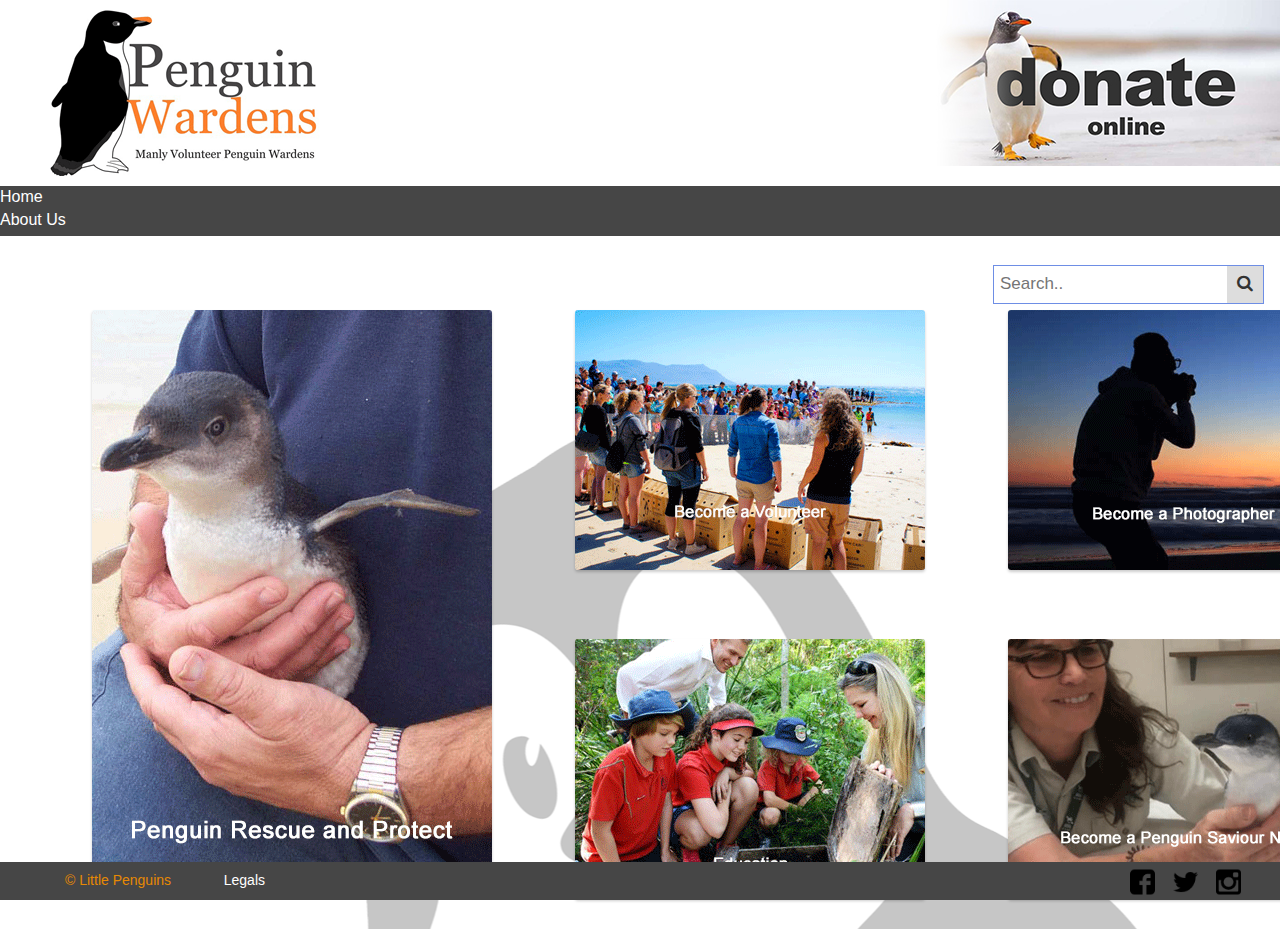
<file: getInvolved.html>
<!doctype html>
<html><head>
<meta charset="utf-8">
<meta name="viewport" content="width=device-width, initial-scale=1.0">
<title>Manly Penguins</title>
	<link rel="stylesheet" href="penguins.css">
	<link href="https://fonts.googleapis.com/css?family=Montserrat" rel="stylesheet">
	<link rel="stylesheet" href="https://cdnjs.cloudflare.com/ajax/libs/font-awesome/4.7.0/css/font-awesome.min.css">
	 
	<link rel="stylesheet" href="https://maxcdn.bootstrapcdn.com/bootstrap/3.3.7/css/bootstrap.min.css">
  <script src="https://ajax.googleapis.com/ajax/libs/jquery/3.1.1/jquery.min.js"></script>
  <script src="https://maxcdn.bootstrapcdn.com/bootstrap/3.3.7/js/bootstrap.min.js"></script>

	
</head>

<body>
<div id="wrapper">




<header id="menu">

<a href="index.html"><img src="images/IMG_0065.png" id="logo"></a>
	
	<a href="Donate.html"><img src="images/donate_online.jpg" id="donate"></a>
	
</header>
	
	
	<nav id="primary">
	<ul>
		<li><a href="index.html" id="active">Home</a></li>
		<li><a href="about.html">About Us</a></li>
		<li><a href="littlePenguins.html">Little Penguins</a></li>
		<li><a href="getInvolved.html">Get Involved</a></li>
		<li><a href="contactUs.html">Contact Us</a></li>
		
	</ul>
		
		<div class="topnav">
  
 
  <div class="search-container">
    <form action="/action_page.php">
      <input type="text" placeholder="Search.." name="search">
      <button type="submit"><i class="fa fa-search"></i></button>
    </form>
  </div>
</div>
		
		
		
	</nav>
		
	
	<div id="sectionwrapper">
<section>
	

<main>
	
	
	<div id="giwrap">
	<div id="gileft">
	<img src="images/Little_Manly_Penguin-(1).png">
	</div>
	
	<div id="gimid">
	<img src="images/volunteer3.png">
		
		<a href="education.html"><img src="images/educationimg.png" class="bottom"></a>
		
	
	</div>
	
	<div id="giright">
	<img src="images/photographer3.png" >
		
		<img src="images/saviour.png" class="bottom">
	
	</div>
	
	</div>


</main>
</section>

	</div>
<footer>
	<span>
<ul id="footercontent" class="element">
    <li>&copy; Little Penguins</li>
    <li><a class="footertext" href="../legals.html">Legals</a></li>
    
</ul>
</span>
<ul id="social" class="element">
	<li><a href="#"><img src="images/facebook-logo.png" width="25" height="25"></a></li>
 
    <li><a href="#"><img src="images/twitter-logo-silhouette.png" width="25" height="25"></a></li>
	
	<li><a href="#"><img src="images/instagram-social-network-logo-of-photo-camera.png" width="25" height="25"></a></li>
</ul>
</footer>
	
	

  </div>
</body>
</html>
</file>
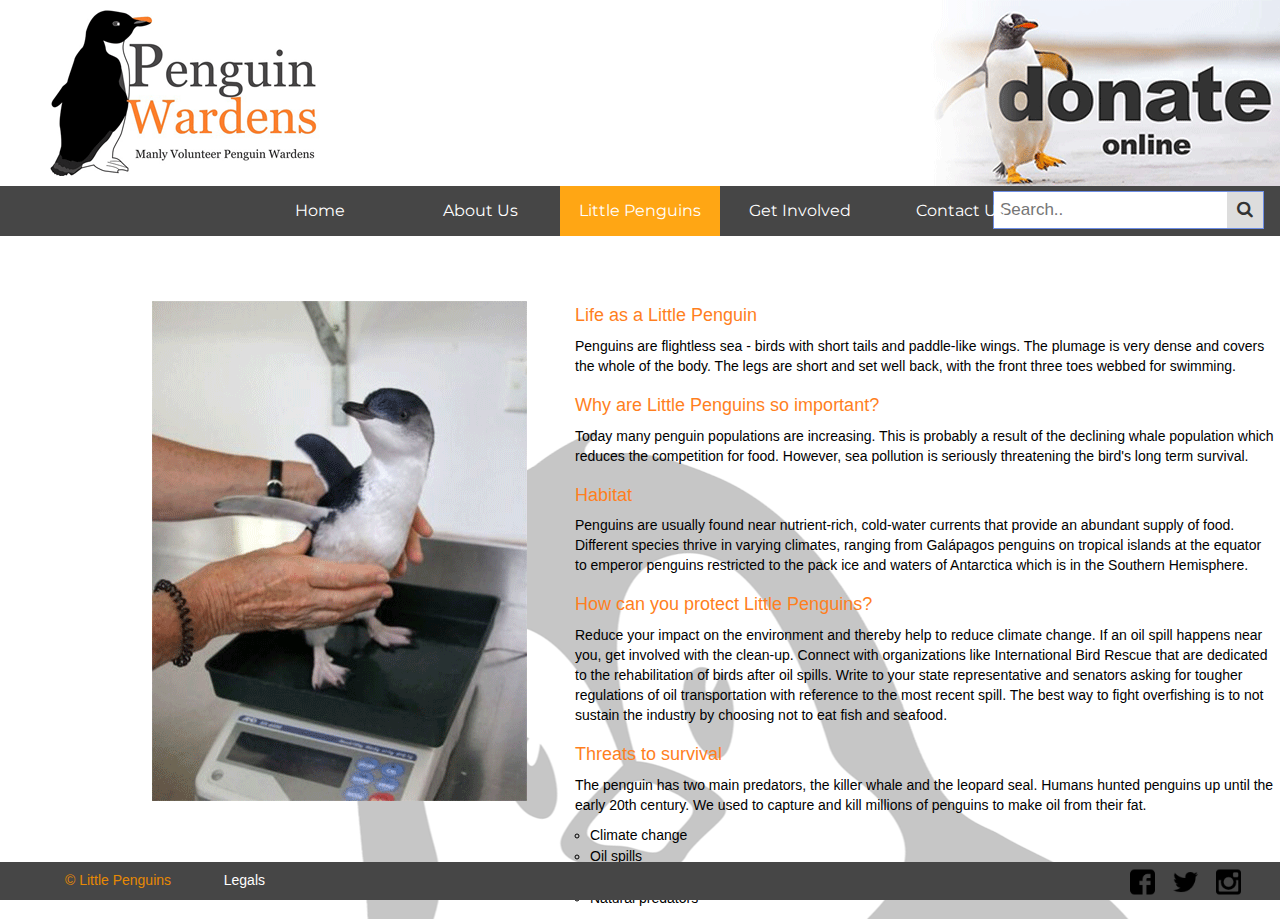
<file: little_penguins.html>
<!doctype html>
<html><head>
<meta charset="utf-8">
<meta name="viewport" content="width=device-width, initial-scale=1.0">
<title>Manly Penguins</title>
	<link rel="stylesheet" href="penguins.css">
	<link href="https://fonts.googleapis.com/css?family=Montserrat" rel="stylesheet">
	<link rel="stylesheet" href="https://cdnjs.cloudflare.com/ajax/libs/font-awesome/4.7.0/css/font-awesome.min.css">
	 
	<link rel="stylesheet" href="https://maxcdn.bootstrapcdn.com/bootstrap/3.3.7/css/bootstrap.min.css">
  <script src="https://ajax.googleapis.com/ajax/libs/jquery/3.1.1/jquery.min.js"></script>
  <script src="https://maxcdn.bootstrapcdn.com/bootstrap/3.3.7/js/bootstrap.min.js"></script>

	
</head>

<body>
<div id="wrapper">




<header>

<a href="index.html"><img src="images/IMG_0065.png" id="logo"></a>
	
	<a href="Donate.html"><img src="images/donate_online.png" id="donate"></a>
	
	
</header>
	
	
	<nav id="primary">
		<div id="menuToggle">
    <!--
    A fake / hidden checkbox is used as click reciever,
    so you can use the :checked selector on it.
    -->
    <input type="checkbox" />
    
    <!--
    Some spans to act as a hamburger.
    
    They are acting like a real hamburger,
    not that McDonalds stuff.
    -->
    <span></span>
    <span></span>
    <span></span>

   
    <ul id="menu">
      <a href="index.html"><li>Home</li></a>
      <a href="about.html"><li>About</li></a>
      <a href="little_penguins.html"><li>Little Penguins</li></a>
      <a href="get_involved.html"><li>Get Involved</li></a>
		 <a href="get_involved.html"><li>Donate</li></a>
		 
    </ul>
  </div>
		
	<ul id="primaryul">
		<li class="middle"><a href="index.html">Home</a></li>
		<li class="middle"><a href="about.html">About Us</a></li>
		<li class="middle"><a href="little_penguins.html" class="active">Little Penguins</a></li>
		<li class="middle"><a href="get_involved.html">Get Involved</a></li>
		<li class="middle"><a href="contact_us.html">Contact Us</a></li>
		
	</ul>
		
		<div class="topnav">
  
 
  <div class="search-container">
    <form action="/action_page.php">
      <input type="text" placeholder="Search.." name="search">
      <button type="submit"><i class="fa fa-search"></i></button>
    </form>
  </div>
</div>
		
		
		
	</nav>
		
	
	<div id="sectionwrapper">
<section>
	

<main>
	
	
	
	<div id="lpflex">
	
		
		<div id="lpleft">
			
			<img src="images/about.png" height="500" width="400">
		</div>
		
		
		
		<div id="lpright">

		
			<h1> </h1>
	<h2>Life as a Little Penguin</h2>
<p>Penguins are flightless sea - birds with short tails and paddle-like wings. The plumage is very dense and covers the whole of the body. The legs are short and set well back, with the front three toes webbed for swimming.</p>


	
	
		<h2>Why are Little Penguins so important?</h2>
<p>Today many penguin populations are increasing. This is probably a result of the declining whale population which reduces the competition for food. However, sea pollution is seriously threatening the bird's long term survival.</p>

		
		
			
		<h2>Habitat</h2>
			
<p>Penguins are usually found near nutrient-rich, cold-water currents that provide an abundant supply of food. Different species thrive in varying climates, ranging from Galápagos penguins on tropical islands at the equator to emperor penguins restricted to the pack ice and waters of Antarctica which is in the Southern Hemisphere.</p>
			
		<h2>How can you protect Little Penguins?</h2>
			
<p>
Reduce your impact on the environment and thereby help to reduce climate change. If an oil spill happens near you, get involved with the clean-up. Connect with organizations like International Bird Rescue that are dedicated to the rehabilitation of birds after oil spills. Write to your state representative and senators asking for tougher regulations of oil transportation with reference to the most recent spill. The best way to fight overfishing is to not sustain the industry by choosing not to eat fish and seafood. 
</p>
			
		<h2>Threats to survival </h2>
			
<p>The penguin has two main predators, the killer whale and the leopard seal. Humans hunted penguins up until the early 20th century. We used to capture and kill millions of penguins to make oil from their fat.</p>
			
	<ul>	
<li>Climate change</li>
<li>Oil spills</li>
<li>Overfishing</li>
<li>Natural predators</li>
	</ul>			
			
		</div>
		
		
		
	</div>
	
	



</main>
</section>

	</div>
<footer>
	<span>
<ul id="footercontent" class="element">
    <li>&copy; Little Penguins</li>
    <li><a class="footertext" href="../legals.html">Legals</a></li>
    
</ul>
</span>
<ul id="social" class="element">
	<li><a href="#"><img src="images/facebook-logo.png" width="25" height="25"></a></li>
 
    <li><a href="#"><img src="images/twitter-logo-silhouette.png" width="25" height="25"></a></li>
	
	<li><a href="#"><img src="images/instagram-social-network-logo-of-photo-camera.png" width="25" height="25"></a></li>
</ul>
</footer>
	
	

  </div>
</body>
</html>
</file>
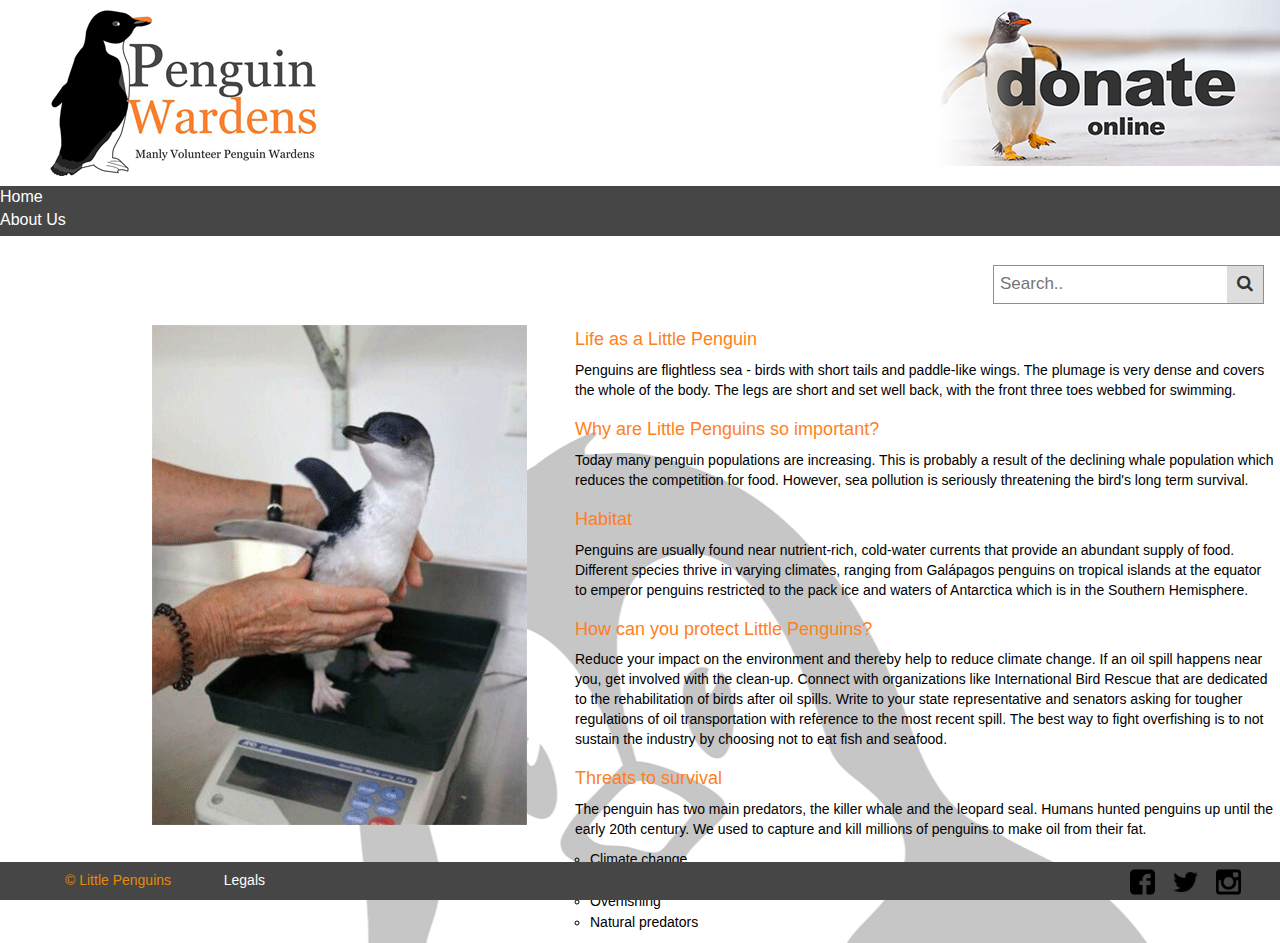
<file: littlePenguins.html>
<!doctype html>
<html><head>
<meta charset="utf-8">
<meta name="viewport" content="width=device-width, initial-scale=1.0">
<title>Manly Penguins</title>
	<link rel="stylesheet" href="penguins.css">
	<link href="https://fonts.googleapis.com/css?family=Montserrat" rel="stylesheet">
	<link rel="stylesheet" href="https://cdnjs.cloudflare.com/ajax/libs/font-awesome/4.7.0/css/font-awesome.min.css">
	 
	<link rel="stylesheet" href="https://maxcdn.bootstrapcdn.com/bootstrap/3.3.7/css/bootstrap.min.css">
  <script src="https://ajax.googleapis.com/ajax/libs/jquery/3.1.1/jquery.min.js"></script>
  <script src="https://maxcdn.bootstrapcdn.com/bootstrap/3.3.7/js/bootstrap.min.js"></script>

	
</head>

<body>
<div id="wrapper">




<header id="menu">

<a href="index.html"><img src="images/IMG_0065.png" id="logo"></a>
	
	<a href="Donate.html"><img src="images/donate_online.jpg" id="donate"></a>
	
	
</header>
	
	
	<nav id="primary">
	<ul>
		<li><a href="index.html" id="active">Home</a></li>
		<li><a href="about.html">About Us</a></li>
		<li><a href="littlePenguins.html">Little Penguins</a></li>
		<li><a href="getInvolved.html">Get Involved</a></li>
		<li><a href="contactus.html">Contact Us</a></li>
		
	</ul>
		
		<div class="topnav">
  
 
  <div class="search-container">
    <form action="/action_page.php">
      <input type="text" placeholder="Search.." name="search">
      <button type="submit"><i class="fa fa-search"></i></button>
    </form>
  </div>
</div>
		
		
		
	</nav>
		
	
	<div id="sectionwrapper">
<section>
	

<main>
	
	
	
	<div id="lpflex">
	
		
		<div id="lpleft">
			
			<img src="images/about.png" height="500" width="400">
		</div>
		
		
		
		<div id="lpright">

		
			<h1> </h1>
	<h2>Life as a Little Penguin</h2>
<p>Penguins are flightless sea - birds with short tails and paddle-like wings. The plumage is very dense and covers the whole of the body. The legs are short and set well back, with the front three toes webbed for swimming.</p>


	
	
		<h2>Why are Little Penguins so important?</h2>
<p>Today many penguin populations are increasing. This is probably a result of the declining whale population which reduces the competition for food. However, sea pollution is seriously threatening the bird's long term survival.</p>

		
		
			
		<h2>Habitat</h2>
			
<p>Penguins are usually found near nutrient-rich, cold-water currents that provide an abundant supply of food. Different species thrive in varying climates, ranging from Galápagos penguins on tropical islands at the equator to emperor penguins restricted to the pack ice and waters of Antarctica which is in the Southern Hemisphere.</p>
			
		<h2>How can you protect Little Penguins?</h2>
			
<p>
Reduce your impact on the environment and thereby help to reduce climate change. If an oil spill happens near you, get involved with the clean-up. Connect with organizations like International Bird Rescue that are dedicated to the rehabilitation of birds after oil spills. Write to your state representative and senators asking for tougher regulations of oil transportation with reference to the most recent spill. The best way to fight overfishing is to not sustain the industry by choosing not to eat fish and seafood. 
</p>
			
		<h2>Threats to survival </h2>
			
<p>The penguin has two main predators, the killer whale and the leopard seal. Humans hunted penguins up until the early 20th century. We used to capture and kill millions of penguins to make oil from their fat.</p>
			
	<ul>	
<li>Climate change</li>
<li>Oil spills</li>
<li>Overfishing</li>
<li>Natural predators</li>
	</ul>			
			
		</div>
		
		
		
	</div>
	
	



</main>
</section>

	</div>
<footer>
	<span>
<ul id="footercontent" class="element">
    <li>&copy; Little Penguins</li>
    <li><a class="footertext" href="../legals.html">Legals</a></li>
    
</ul>
</span>
<ul id="social" class="element">
	<li><a href="#"><img src="images/facebook-logo.png" width="25" height="25"></a></li>
 
    <li><a href="#"><img src="images/twitter-logo-silhouette.png" width="25" height="25"></a></li>
	
	<li><a href="#"><img src="images/instagram-social-network-logo-of-photo-camera.png" width="25" height="25"></a></li>
</ul>
</footer>
	
	

  </div>
</body>
</html>
</file>
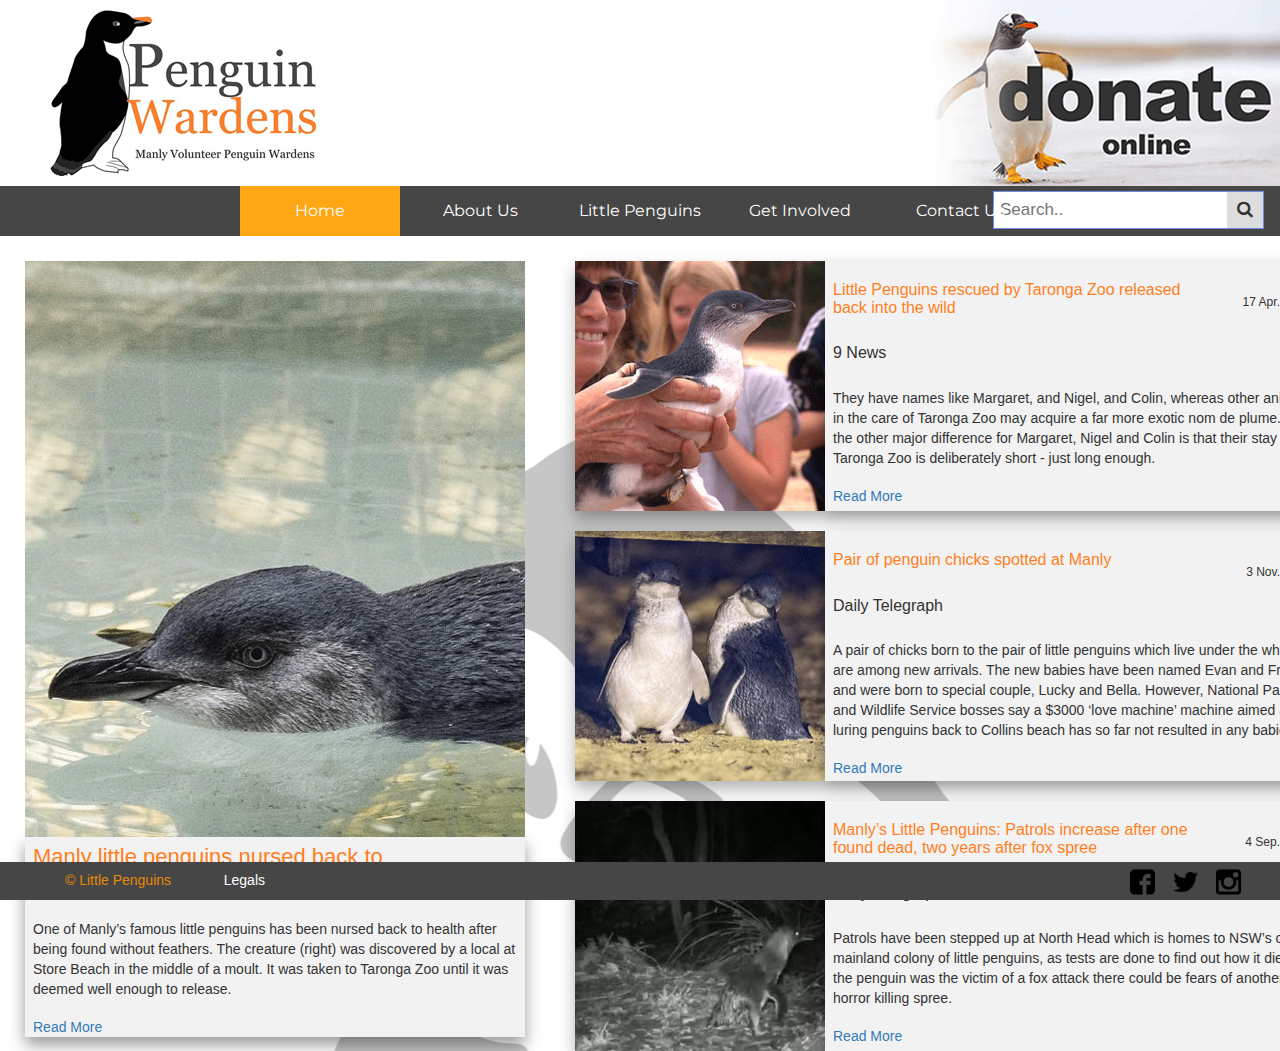
<file: newsletter.html>
<!doctype html>
<html><head>
<meta charset="utf-8">
<meta name="viewport" content="width=device-width, initial-scale=1.0">
<title>Manly Penguins</title>
	<link rel="stylesheet" href="penguins.css">
	<link href="https://fonts.googleapis.com/css?family=Montserrat" rel="stylesheet">
	<link rel="stylesheet" href="https://cdnjs.cloudflare.com/ajax/libs/font-awesome/4.7.0/css/font-awesome.min.css">
	 
	<link rel="stylesheet" href="https://maxcdn.bootstrapcdn.com/bootstrap/3.3.7/css/bootstrap.min.css">
  <script src="https://ajax.googleapis.com/ajax/libs/jquery/3.1.1/jquery.min.js"></script>
  <script src="https://maxcdn.bootstrapcdn.com/bootstrap/3.3.7/js/bootstrap.min.js"></script>

	
</head>

<body>
<div id="wrapper">




<header>

<a href="index.html"><img src="images/IMG_0065.png" id="logo"></a>
	
	<a href="Donate.html"><img src="images/donate_online.png" id="donate"></a>
	
	
</header>
	
	
	<nav id="primary">
	
	

  <div id="menuToggle">
    <!--
    A fake / hidden checkbox is used as click reciever,
    so you can use the :checked selector on it.
    -->
    <input type="checkbox" />
    
    <!--
    Some spans to act as a hamburger.
    
    They are acting like a real hamburger,
    not that McDonalds stuff.
    -->
    <span></span>
    <span></span>
    <span></span>

   
    <ul id="menu">
      <a href="index.html"><li>Home</li></a>
      <a href="about.html"><li>About</li></a>
      <a href="little_penguins.html"><li>Little Penguins</li></a>
      <a href="get_involved.html"><li>Get Involved</li></a>
		 <a href="get_involved.html"><li>Donate</li></a>
		 
    </ul>
  </div>


	<ul id="primaryul">
		<li class="middle"><a href="index.html" class="active">Home</a></li>
		<li class="middle"><a href="about.html">About Us</a></li>
		<li class="middle"><a href="little_penguins.html">Little Penguins</a></li>
		<li class="middle"><a href="get_involved.html">Get Involved</a></li>
		<li class="middle"><a href="contact_us.html">Contact Us</a></li>
		
	</ul>
		
		<div class="topnav">
  
 
  <div class="search-container">
    <form action="/action_page.php">
      <input type="text" placeholder="Search.." name="search">
      <button type="submit"><i class="fa fa-search"></i></button>
    </form>
  </div>
</div>
	</nav>	
		
		

		
	
	<div id="sectionwrapper">
<section>
	

<main>
	
	
<div id="newswrap">

	<div id="newsleft">
	<img src="images/newsleft.png">
		<div class="textbox">
				
		
		<h1>Manly little penguins nursed back to health by zoo</h1>
		
		<p>One of Manly’s famous little penguins has been nursed back to health after being found without feathers.

The creature (right) was discovered by a local at Store Beach in the middle of a moult.

It was taken to Taronga Zoo until it was deemed well enough to release.</p>
		
		<a href="https://www.dailytelegraph.com.au/newslocal/manly-daily/manly-little-penguins-nursed-back-to-health-by-zoo/news-story/7b1330fab76fa4ce987114cd4e07be50"> Read More</a>
	</div>
	</div>
	
	
	<div id="newsright">
		<div id ="img1">
			
		<img src="images/news1.png" width="250" class="imgone">
			
			<div class="textbox">
				
				<h2 class="date"> 17 Apr. 2018 </h2>
				
				<h1> Little Penguins rescued by Taronga Zoo released back into the wild</h1>
				
				
			<h3> 9 News </h3>
			<p>They have names like Margaret, and Nigel, and Colin, whereas other animals in the care of Taronga Zoo may acquire a far more exotic nom de plume.

And the other major difference for Margaret, Nigel and Colin is that their stay at Taronga Zoo is deliberately short - just long enough.</p>
				<a href="https://www.9news.com.au/national/2018/04/17/18/54/penguins-taronga-zoo-wildlife-hospital-released-manly-shelly-beach"> Read More</a>
			</div>
	
		</div>
	
		<div id="img2">
			
		<img src="images/news2.png" width="250" class="imgtwo">
			
			<div class="textbox">
				
				<h2 class="date"> 3 Nov. 2017</h2>
			
			<h1> Pair of penguin chicks spotted at Manly </h1>
			
			
			
			
				<h3> Daily Telegraph </h3>
				<p>A pair of chicks born to the pair of little penguins which live under the wharf are among new arrivals.

The new babies have been named Evan and Freya, and were born to special couple, Lucky and Bella.

However, National Parks and Wildlife Service bosses say a $3000 ‘love machine’ machine aimed at luring penguins back to Collins beach has so far not resulted in any babies.</p>
				<a href="https://www.dailytelegraph.com.au/newslocal/manly-daily/pair-of-penguin-chicks-spotted-though-birds-shun-fox-attack-beach/news-story/85b2db3c84e49caf43db5a635bac89a6 "> Read More</a>
				
				
			</div>
		</div>
		
		<div id="img3">
			
		<img src="images/news3.png" width="250" class="imgthree">
			
			<div class="textbox">
				
				<h2 class="date"> 4 Sep. 2017</h2>
			
				<h1> Manly’s Little Penguins: Patrols increase after one found dead, two years after fox spree
</h1>
				<h3> Daily Telegraph </h3>
				
			<p>Patrols have been stepped up at North Head which is homes to NSW’s only mainland colony of little penguins, as tests are done to find out how it died.
If the penguin was the victim of a fox attack there could be fears of another horror killing spree.</p>
				<a href="https://www.dailytelegraph.com.au/newslocal/manly-daily/manlys-little-penguins-getting-extra-protection-after-one-found-dead-two-years-after-fox-spree/news-story/95637124569f430df5a125945dd9c59f"> Read More</a>
				</div>
			
		</div>
	
	
	</div>
	
	
	
	
	
	</div>
	
	
	
	
	
	


	
	
	
	
	




</main>
</section>

	</div>
<footer>
	<span>
<ul id="footercontent" class="element">
    <li>&copy; Little Penguins</li>
    <li><a class="footertext" href="../legals.html">Legals</a></li>
    
</ul>
</span>
<ul id="social" class="element">
	<li><a href="#"><img src="images/facebook-logo.png" width="25" height="25"></a></li>
 
    <li><a href="#"><img src="images/twitter-logo-silhouette.png" width="25" height="25"></a></li>
	
	<li><a href="#"><img src="images/instagram-social-network-logo-of-photo-camera.png" width="25" height="25"></a></li>
</ul>
</footer>
	
	

  </div>
</body>
</html>
</file>
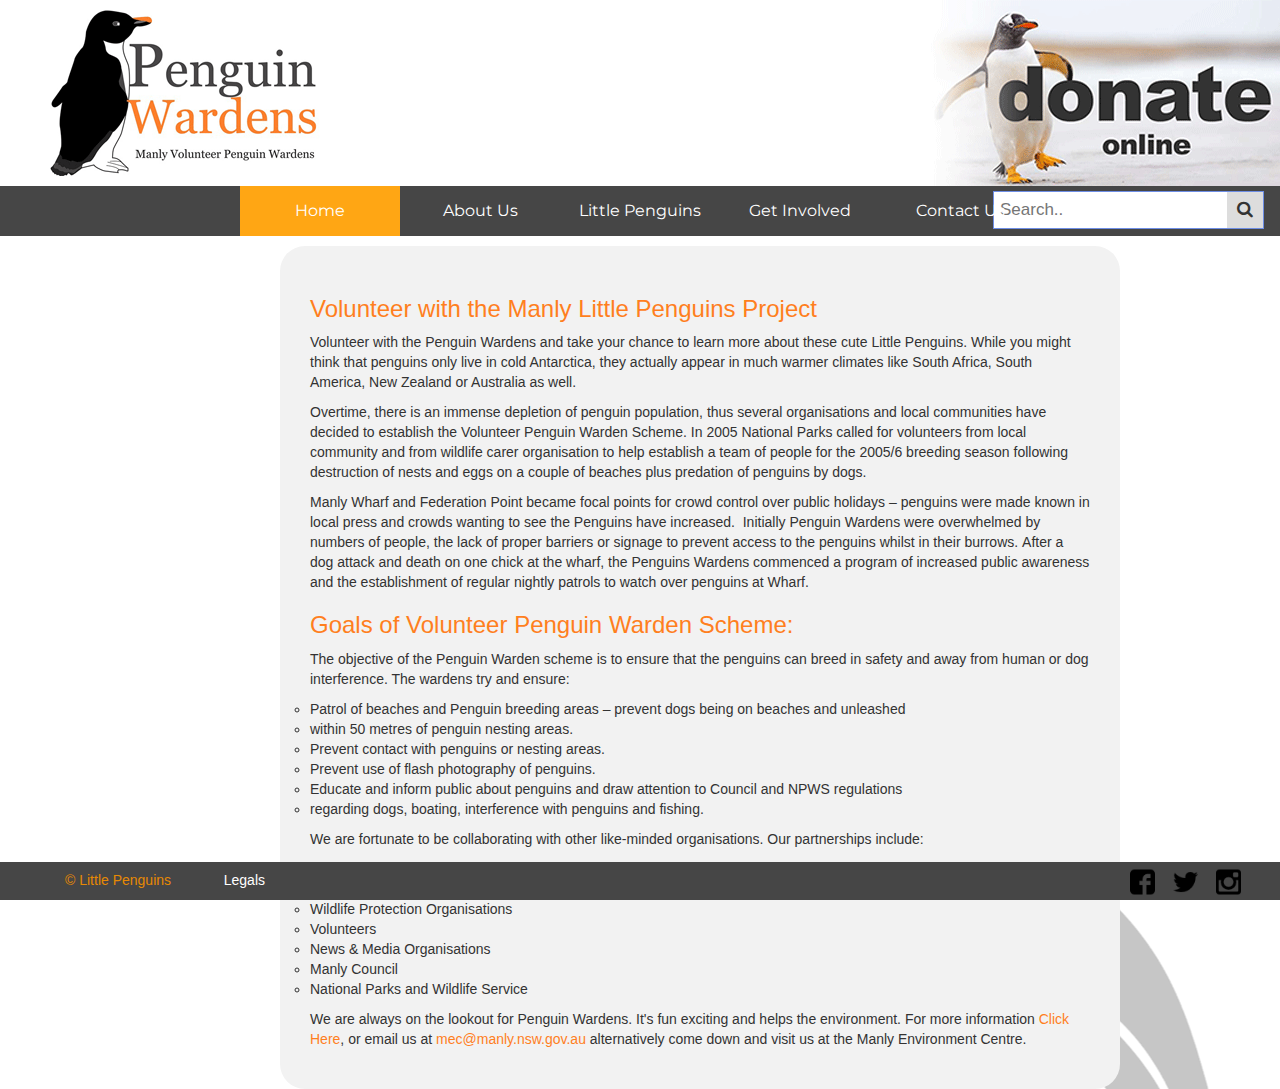
<file: volunteer.html>
<!doctype html>
<html><head>
<meta charset="utf-8">
<meta name="viewport" content="width=device-width, initial-scale=1.0">
<title>Manly Penguins</title>
	<link rel="stylesheet" href="penguins.css">
	<link href="https://fonts.googleapis.com/css?family=Montserrat" rel="stylesheet">
	<link rel="stylesheet" href="https://cdnjs.cloudflare.com/ajax/libs/font-awesome/4.7.0/css/font-awesome.min.css">
	 
	<link rel="stylesheet" href="https://maxcdn.bootstrapcdn.com/bootstrap/3.3.7/css/bootstrap.min.css">
  <script src="https://ajax.googleapis.com/ajax/libs/jquery/3.1.1/jquery.min.js"></script>
  <script src="https://maxcdn.bootstrapcdn.com/bootstrap/3.3.7/js/bootstrap.min.js"></script>

	
</head>

<body>
<div id="wrapper">




<header>

<a href="index.html"><img src="images/IMG_0065.png" id="logo"></a>
	
	<a href="Donate.html"><img src="images/donate_online.png" id="donate"></a>
	
	
</header>
	
	
	<nav id="primary">
	
	

  <div id="menuToggle">
    <!--
    A fake / hidden checkbox is used as click reciever,
    so you can use the :checked selector on it.
    -->
    <input type="checkbox" />
    
    <!--
    Some spans to act as a hamburger.
    
    They are acting like a real hamburger,
    not that McDonalds stuff.
    -->
    <span></span>
    <span></span>
    <span></span>

   
    <ul id="menu">
      <a href="index.html"><li>Home</li></a>
      <a href="about.html"><li>About</li></a>
      <a href="little_penguins.html"><li>Little Penguins</li></a>
      <a href="get_involved.html"><li>Get Involved</li></a>
		 <a href="get_involved.html"><li>Donate</li></a>
		 
    </ul>
  </div>


	<ul id="primaryul">
		<li class="middle"><a href="index.html" class="active">Home</a></li>
		<li class="middle"><a href="about.html">About Us</a></li>
		<li class="middle"><a href="little_penguins.html">Little Penguins</a></li>
		<li class="middle"><a href="get_involved.html">Get Involved</a></li>
		<li class="middle"><a href="contact_us.html">Contact Us</a></li>
		
	</ul>
		
		<div class="topnav">
  
 
  <div class="search-container">
    <form action="/action_page.php">
      <input type="text" placeholder="Search.." name="search">
      <button type="submit"><i class="fa fa-search"></i></button>
    </form>
  </div>
</div>
	</nav>	
		
		

		
	
	<div id="sectionwrapper">
<section>
	

<main>
	
	<div id="volunteersection">
	
	<h1> Volunteer with the Manly Little Penguins Project </h1>
	<p>Volunteer with the Penguin Wardens and take your chance to learn more about these cute Little Penguins. While you might think that penguins only live in cold Antarctica, they actually appear in much warmer climates like South Africa, South America, New Zealand or Australia as well.
 </p>
	
	
	<p> Overtime, there is an immense depletion of penguin population, thus several organisations and local communities have decided to establish the Volunteer Penguin Warden Scheme. In 2005 National Parks called for volunteers from local community and from wildlife carer organisation to help establish a team of people for the 2005/6 breeding season following destruction of nests and eggs on a couple of beaches plus predation of penguins by dogs. 
</p>
	
	<p> Manly Wharf and Federation Point became focal points for crowd control over public holidays – penguins were made known in local press and crowds wanting to see the Penguins have increased.  Initially Penguin Wardens were overwhelmed by numbers of people, the lack of proper barriers or signage to prevent access to the penguins whilst in their burrows. After a dog attack and death on one chick at the wharf, the Penguins Wardens commenced a program of increased public awareness and the establishment of regular nightly patrols to watch over penguins at Wharf.
</p>
	
	<h1> Goals of Volunteer Penguin Warden Scheme: 
</h1>
	
	<p> The objective of the Penguin Warden scheme is to ensure that the penguins can breed in safety and away from human or dog interference. The wardens try and ensure:
</p>
	
	
	<ul>
	<li>Patrol of beaches and Penguin breeding areas – prevent dogs being on beaches and unleashed </li>
<li>within 50 metres of penguin nesting areas.</li>
<li>Prevent contact with penguins or nesting areas.</li>
<li>Prevent use of flash photography of penguins.</li>
<li>Educate and inform public about penguins and draw attention to Council and NPWS regulations </li>
<li>regarding dogs, boating, interference with penguins and fishing.</li>
	</ul>
	
	
	
	<p>We are fortunate to be collaborating with other like-minded organisations. Our partnerships include:  </p>
	
	<ul>
	<li>Local Communities in and around Manly </li>
<li>Local Businesses</li>
<li>Wildlife Protection Organisations</li>
<li>Volunteers</li>
<li>News & Media Organisations</li>
<li>Manly Council</li>
<li>National Parks and Wildlife Service </li>
		
</ul>
	
	<p>We are always on the lookout for Penguin Wardens. It's fun exciting and helps the environment. For more information <a href="little_penguins.html">Click Here</a>, or email us at <a>mec@manly.nsw.gov.au</a> alternatively come down and visit us at the Manly Environment Centre.</p>
	

</div>


</main>
</section>

	</div>
<footer>
	<span>
<ul id="footercontent" class="element">
    <li>&copy; Little Penguins</li>
    <li><a class="footertext" href="../legals.html">Legals</a></li>
    
</ul>
</span>
<ul id="social" class="element">
	<li><a href="#"><img src="images/facebook-logo.png" width="25" height="25"></a></li>
 
    <li><a href="#"><img src="images/twitter-logo-silhouette.png" width="25" height="25"></a></li>
	
	<li><a href="#"><img src="images/instagram-social-network-logo-of-photo-camera.png" width="25" height="25"></a></li>
</ul>
</footer>
	
	

  </div>
</body>
</html>
</file>
<file: penguins.css>
@charset "utf-8";
/* CSS Document */
* {
	margin: 0em;
	padding: 0em;
	font-size: 100%;
	border-style: none;
	list-style-type: none;
	box-sizing: border-box;
	 
}

html {
	overflow-y:scroll;
}

body  {
	position: absolute;
  	left: 0;
  	right: 0;
  	top: 0;
  	bottom: 0;
	background-image:url(images/Penguinbg.png);
	background-position:top;
}



main {
	width:100%;
	display: block;
}

#headerimg {
	margin:30px auto 30px auto;
	width:1400px;
	
}



#headerbutton  {

	background-color:#000;
	opacity:0;
	width:280px;
	height:100px;
	margin:100px auto auto auto;
	position:absolute;
	right:500px;
	left:500px;

}



#headerbutton a:hover {
	
	border:1px solid #000;
	
	
}


header {
	
	width:100%;
	
}

#sectionwrapper {
	
	width:1400px;
	margin:auto auto 50px auto;
}

#logo {
	
	margin:10px 50px;
}

#donate {
	float:right;
	right:0;
	
}
#primary {
	background-color:#464646;
	font-weight:normal;
	height:50px;

}



#primaryul {
	justify-content: space-between;
	display:flex;
	height:100%;
	list-style-type: none;
    margin:auto;
    width:800px;
    overflow: hidden;
    background-color: #464646;
	
}


#primaryul li a {
	font-family: 'Montserrat', sans-serif;
	display: block;
    color: #FFf;
    text-align: center;
    padding: 14px 16px;
    text-decoration: none;
	
}

#primaryul li {
	width:100%;
}






#primary a {
	text-decoration: none;
	font-size: 16px;
	color:#fff;
}

li a.active {
	width:100%;
    color: #fff;
    background-color: #FFA614;
}

#primaryul li a:hover:not(.active) {
    background-color: #ddd;
}




nav {

	height:70px;
}

#hiddennav li {
	font-size:16px;
	
}

#hiddennav a {
	color:#fff;
}

#hiddennav a:hover {
	color:#fff;
	border-bottom:2px solid #fff;
	text-decoration:none;
}

#secondnav {

	width:100%;
}

#navappear {
	
	

}
section {
	margin:10px auto;
	width:100%;

}


#wrapper {
	max-width:100%;
	
}

#quadwrap {
	max-width:1500px;
	display:flex;
	margin: auto;
	height:auto;
	justify-content:space-between;
}

#quadwrap img {
	display:block;
	margin:auto;
	max-width:100%;
	
}

#left {
	position:relative;
	height:300px;
	width:300px;
	
}

#mid {
	position:relative;
	height:300px;
	width:300px;
	
	
}

#right {
position:relative;
	height:300px;
	width:300px;
	
}

#farright {
	
	height:100%;
	width:300px;
	
		
	
}
#farright ul {

	height:auto;
	width:300px;
	margin:auto;
	display:block;
	padding: 5px 10px;

	
	
}

.triwrap {
	
	background-color:#efefef;
	border-radius:12px;
	max-width:1100px;
	display:flex;
	margin: 50px auto auto auto;
	height:auto;
	justify-content:space-around;
}

.triwrap h1 {
	font-size:24px;
	color:#ff7f1e;
}

.eduleft {
	width:300px;
	
}

.edumid {
	width:300px;
	
}

.eduright {
	width:300px;
	
}

.triwrap ul {
	

}

.triwrap ul li{
	list-style-type:circle;
	line-height:150%;
	margin-top:15px;
}

.triwrap3 {

	width:670px;
	display:flex;
	margin-left:-370px;
	margin-top:50px;
	float:left;
	justify-content: space-between;
}

#eduleft3 {

	width:300px;
}

#eduright3 {
	
	width:300px;
}




#newsletter a{
	width:250px;
	font-size:20px;
	text-align:center;
	color:#ff7f1e;
}
#newsletter {
	width:250px;
	font-size:20px;
	text-align:center;
	color:#ff7f1e;
}
.centertext {
	width:50%;
	margin:auto;
}

#farright li {
	align-items:center;
	padding-left: 40px;
	line-height: 40px;
	background: url("images/penguin-icon.png") 0 50% no-repeat;
	
}

 .topnav .search-container {
  	float: right;
	margin-top:-53px;
	 

}

 .topnav input[type=text] {
  padding: 6px;
  margin-top: 8px;
  font-size: 17px;
  border: none;
	border: 1px solid #6E8EE5;
	border-right:none;
}

 .topnav .search-container button {
  float: right;
  padding: 6px 10px;
  margin-top: 8px;
  margin-right: 16px;
  background: #ddd;
  font-size: 17px;
  border: 1px solid #6E8EE5;
	border-left:none;
  cursor: pointer;
}

.search-container {
	
	
	
}

affix {
      top: 0;
      width: 100%;
  }

.center {
    display: block;
    margin-left: auto;
    margin-right: auto;
    width: 50%;
}

.flexbox {
	display:flex;
	width:600px;
}

footer {

	display:table;
	width:100%;
	height: 38px;
	bottom:0;
	border-top:1px solid #464646;
	padding:0px 15px 0px;
	position:fixed;
	background-color:#464646;
}

#footercontent {
	clear: both; 
	height:25px;
	position:inline;
	vertical-align: middle;
	display:flex;
	margin-left:50px;
	float:left;
	width:200px;
	justify-content:space-between;

}

.element {
  position: relative;
  top: 50%;
  transform: translateY(-50%);
}

#social {


	float:right;
	display:flex;
	justify-content:space-around;
	margin-right: 15px;
}

#social li {
	padding: 0 9px 0 9px;
	
}


footer li {
	
}

#footercontent a:hover {
	text-decoration:underline;
	font-size:12px;
	
}
footer a {
	text-decoration: none;
	color:#fff;
}

footer img:hover {


}
#social {
	
	float:right;
	display:flex;
	justify-content:space-around;
	margin-right: 15px;
}

#social li {
	padding: 0 9px 0 9px;
	
}


footer li {
	color:#E78903;
}

#footercontent a:hover {
	text-decoration:underline;
	font-size:12px;
	
}
footer a {
	text-decoration: none;
	color:#fff;
} 

footer img:hover {


}

#current-page {
	color:#FFAE00;
}


#aboutflex {
	width:1000px;
	margin:50px auto auto auto;
	display:flex;
	justify-content: space-around;
}

#aboutright {
	width:400px;
}


#aboutright h1 {
	font-size:24px;
	color:#ff7f1e;
	padding-left: 15px;
}

#aboutright li {
	list-style-type:circle;
	line-height:150%;
}

#aboutright ul {
	
	margin-left: 25px;
}

#aboutright p{
padding: 15px 15px 15px 15px;
}

#aboutleft {

	width:400px;
}

#aboutleft img {
	margin-top:10px;
}

#contactflex {
	width:1000px;
	margin:auto;
	display:flex;

	justify-content: space-around;
}

#contactright {
	width:400px;
	padding: 15px 15px 15px 15px;
}



#contactleft {
	padding: 15px 15px 15px 15px;
	width:400px;
	
}
#contactright h1 {
	font-size:24px;
	color:#ff7f1e;
}

#contactright h2 {
	font-size:18px;
	color:#ff7f1e;
}

#contactleft h1 {
	font-size:24px;
	color:#ff7f1e;
}


#lpflex {
	width:1200px;
	margin:50px auto auto auto;
	display:flex;
	justify-content: space-around;
	
}

#lpright p {
	
}

#lpright {
	padding: 0;
	width:700px;
	color:#000;
}

#lpright h1 {
	font-size:24px;
	color:#ff7f1e;
	
}

#lpright h2 {
	font-size:18px;
	color:#ff7f1e;
	
}

#lpright ul {
	margin-left:15px;
	
}

#lpright li {
	list-style-type:circle;
	line-height:150%;
	
}



#lpleft {
	padding: 15px 15px 15px 15px;
	width:400px;
}

#lph1 {
	font-size:24px;
	color:#FFA614;
	padding-left: 15px;
	
}
iframe {
	margin-top:40px;
	height:300px;
	width:500px;
	
}

span form h1 {
	padding: 0px;
	font-size:20px;
	margin-top: 20px;
	margin-bottom: 5px;
	color:#B3A64D;

}

span form {
	padding: 6px;
	width:300px;
}


span textarea {
	font-size:17px;
	height:145px;
	width: 300px;
	max-width: 300px;
    padding: 12px 20px;
    margin: 8px 0;
    box-sizing: border-box;
	outline:1px solid #945905;
}

#input {
    width: 300px;
    padding: 12px 20px;
    margin: 8px 0;
    box-sizing: border-box;
	outline:1px solid #945905;
}



span input[type=comment] {
	height:150px;
	width: 300px;
    padding:12px 20px;
    margin: 8px 0px;
	box-sizing: border-box;
	text-align: inherit;
	outline:1px solid #c0a26c;
}

span button[type=button], input[type=submit], input[type=reset] {
    color: #000;
	width: 150px;
    padding: 16px 32px;
	background-color:#fff;
    text-decoration: none;
    cursor: pointer;
	outline:1px solid #945905;
}

span button:hover {

}

#giwrap {
	width:1300px;
	margin:50px auto auto auto;
	justify-content: space-around;
	display:flex;

}

#giwrap img {
	border-radius:3px;
    margin-bottom: 30px;
    transition: 0.2s ease-in-out;
    box-shadow: 0 2px 3px rgba(0,0,0,0.2);
}

#giwrap img:hover {
	border-radius:3px;
	transform: scale(1.05);
    box-shadow: 0 8px 15px rgba(0,0,0,0.3);
}

#gileft {

	
}

#giright img {

}

#gimid img {

}

#gimid {
	width:350px;
	height:260px;
}

#giright {
	height:260px;
	width:300px;
	
}

.bottom {
	
	margin-top:39px;
}

.donate {
	width: 300px;
    padding: 12px 20px;
    margin: 8px 0;
    box-sizing: border-box;
	outline:1px solid #945905;

}



#img1 {
		display:flex;
	height:250px;
	margin-bottom:20px;
}
#img1 .imgone {
	height:100%;
	max-width:100%;
}
#img1 p {

	padding:8px;
	
}
	#img2 {
		display:flex;
	height:250px;
		margin-bottom:20px;
}
#img2 .imgtwo {
	max-width:100%;
}
#img2 p {
	
	padding:8px;
	
}
	
#img3 {
	display:flex;
	height:250px;
}
#img3 .imgthree {
	max-width:100%;
}
#img3 p {
	
	padding:8px;
	
	
}

.date {
	padding:15px;
	float:Right;
	font-size:12px;
	
}

#img1 h1, #img2 h1, #img3 h1 {
	padding: 0 8px 8px 8px;
	width:80%;
	color:#ff7f1e;
	font-size:16px;
}
	
	
.textbox {
	box-shadow: 0 8px 15px rgba(0,0,0,0.4);
	max-width:500px;
	zborder:1px solid #000;
	background-color:#f2f2f2;
	
}

.textbox a {
	margin-left:8px;
}

#newswrap {
	width:1400px;
	margin:25px 0 0 0;
	display:flex;
	justify-content: space-around;
}

#newsleft h1 {
	padding: 8px;
	width:80%;
	color:#ff7f1e;
	font-size:22px;
	
}

#newsleft img {
	height:auto;
	
}
#newsleft .textbox {
	margin-top:-20px;

}

#newsleft p {
	padding: 8px;
}
#newsleft {
	
	margin-bottom:0;
	width:500px;
}

#newsright {
	
	width:800px;
}
#newsright img {
	
	 box-shadow: 0 8px 15px rgba(0,0,0,0.3);
}
#newsright p {
	right:0;
}

#img1 h3, #img2 h3, #img3 h3 {
	padding: 0 8px 8px 8px;
	width:80%;
	color:000;
	font-size:16px;
}
#donateflex {
	width:1000px;
	margin:auto;
	justify-content: space-around;
	display:flex;
}

#donateleft {
	
	width:300px;
}

#topleftdonate {
	
	
}

#radio input[type=radio] {

	
}

#radio ul {
	width:300px;
	margin:auto;
	display:flex;
	justify-content: space-between;
}
#donatemid {
	
	width:300px;
}

#donateright {
	width:300px;
	
}

#donateright span button {
	color:#fff;
	width:300px;
	outline:1px solid #945905;
	margin-top:25px;
	background-color:#FFA614;
}

#donateright h1{
	font-size:24px;
	color:#ff7f1e;

		
}

#donatemid h1{
font-size:24px;
	color:#ff7f1e;

		
}

#donateleft h1{
font-size:24px;
	color:#ff7f1e;

		
}

#paymethods {
	width:300px;
	margin:auto;
	
}

#paymethodstop {
	margin:auto;
	justify-content:space-between;
	width:260px;
	display:flex;
}

#paymethodsbot {
	width:260px;
	display:flex;
	margin:20px auto auto auto;
	justify-content:space-between;
}

#galwrap {
	width:1400px;
	margin:auto;
	justify-content: space-between;
	
}

#galwrap h1 {
	font-size:24px;
	color:#ff7f1e;
}

#gtop {
	margin:auto;
	display:flex;
	justify-content: space-between;
}

#menuToggle {
		display:none;
		weight:0px;
	}
#volunteersection h1 {
	color:#ff7f1e;
	font-size:24px;
}

#volunteersection p {
	
	
}

#volunteersection a {
	color:#ff7f1e;
}
#volunteersection {
	padding:30px;
	border-radius:25px;
	background-color:#f2f2f2;
	width:60%;
	margin:auto;
}
#volunteersection ul li {
	list-style-type:circle;
}




@media(max-width:1024px) and (min-width:768px) {

	
	body {
		background-image:none;
		
	}
	
	main {

		width:800px;
		margin:auto;
	}
	
	#sectionwrapper {
		width:100%;
	}
	section {
		margin:10px auto;
	width:100%;
	}
	
	#wrapper {
		width:100%;

	}
	#quadwrap {
		width:700px;
		display:flex;
		justify-content: space-between;
		margin:auto;
	}
	
	#quadwrap img {
		width:70%;
	}
	
	#left {

	}
	
	#mid {
	
		
	}
	
	#farright {
		
display:none;
		
	}
	
	#farright ul li {
		
	}
	
	
	#right {

	}
	#primaryul {
	width:50%;
}

#primaryul a {
	font-size:8px;
}

.topnav {
	display:none;
}

#primary {
	max-width:100%;
	height:39px;
}

#headerimg {
	display:none;
}




#logo {
	display:none;
	
}

#donate {
	display:none;
	
}
	footer {
	height:15px;
	max-width:100%;
		padding:0;
}
	
	footer img {
		width:10px;
		height:10px;
	}


	#footercontent {
		
		width:100px;
		height:100%;
		align-items:center;

	}
	
	#footercontent a,li {
		font-size:7px;

	}
	
	
	


}

@media (max-width:375px) 
 { 
	
	
#menu a
{
  text-decoration: none;
  color: #232323;
  
  transition: color 0.3s ease;
}

#menu a:hover
{
  color: tomato;
}

#menuToggle
{	
	width:70%;
  display: block;
  position: relative;
  top: 10px;
  left: 4px;
  
  z-index: 1;
  
  -webkit-user-select: none;
  user-select: none;
}

#menuToggle input
{
  display: block;
  width: 40px;
  height: 32px;
  position: absolute;
  top: -7px;
  left: -5px;
  
  cursor: pointer;
  
  opacity: 0; 
  z-index: 2; 
  
  -webkit-touch-callout: none;
}

#menuToggle span
{
	
  display: block;
  width: 33px;
  height: 4px;
  margin-bottom: 5px;
  position: relative;
  
  background: #cdcdcd;
  border-radius: 3px;
  
  z-index: 1;
  
  transform-origin: 4px 0px;
  
  transition: transform 0.5s cubic-bezier(0.77,0.2,0.05,1.0),
              background 0.5s cubic-bezier(0.77,0.2,0.05,1.0),
              opacity 0.55s ease;
}

#menuToggle span:first-child
{
  transform-origin: 0% 0%;
}

#menuToggle span:nth-last-child(2)
{
  transform-origin: 0% 100%;
}


#menuToggle input:checked ~ span
{
  opacity: 1;
  transform: rotate(45deg) translate(-2px, -1px);
  background: #232323;
}


#menuToggle input:checked ~ span:nth-last-child(3)
{
  opacity: 0;
  transform: rotate(0deg) scale(0.2, 0.2);
}


#menuToggle input:checked ~ span:nth-last-child(2)
{
	
  transform: rotate(-45deg) translate(0, -1px);
}


#menu
{
	
  position: absolute;
  margin: -100px 0 0 -50px;
  padding: 50px;
	max-width:375px;
  padding-top: 125px;
  
  background: #ededed;
  list-style-type: none;
  -webkit-font-smoothing: antialiased;

  
  transform-origin: 0% 0%;
  transform: translate(-100%, 0);
  
  transition: transform 0.5s cubic-bezier(0.77,0.2,0.05,1.0);
}

#menu li
{

  padding: 10px 10px;
  font-size: 22px;
}
	 


#menuToggle input:checked ~ ul
{
	width:100%;

  transform: none;
}

#logo {
	display:none;
}


#donate {
	display:none;
}



#primary {
	outline:1px solid red;
	padding:0;
	margin:auto;
	width:100%;
}

#primaryul {

	display:none;
}

.topnav {
	display:none;
}

#wrapper {
	width:100%;

}

#quadwrap {
	width:100%;
	display:grid;
	margin:auto;
	justify-content:space-between;

}

#headerimg {
	width:100%;
	display:none;
}


	body {
		background-image:none;
		
	}
	
	main {

		width:100%;

	}
	
	#sectionwrapper {
		width:100%;
	}
	section {
		width:100%;
	}
	
	#wrapper {
	width:100%;

	}
	 #quadwrap {
		 display:block;

		 width:100%;
		 
	 }

#left {
	margin-left:10%;
	width:80%;
}

#mid {
	margin-left:10%;
	width:80%;
	
}

#right {
	margin-left:10%;
	width:80%;
	
}

#farright ul {

	display:block;
	outline:1px solid red;
	
}
	 
	 #newsletter {
		 width:90%;
		 
	 }
	 
	 #farright {
		width:100%;
	 }

footer {
	width:100%;
	height:15%;

	
	
}

body {
	background-image:none;
	width:100%;
	
}

#footercontent {
	width:30%;
	
	
}
	 
	 

#social {
	width:30%;
}
	 
	 #aboutflex {
		 width:100%;
		 
	 }
	 
	 #aboutleft {
		 display:none;
		 
	 }
	 
	 #aboutright {
		 width:100%;
		 margin:auto;
	 }
	 
	 #lpflex {
		 
		 width:100%;
	 }
	 
	 #lpleft {
		 
		 display:none;
	 }
		
	 #lpright {
		 width:100%;
		  
	 }
	 
	 #giwrap {
		margin:auto;
		width:100%;
		display:inline;
		height:100%;
	
		
	 }
	 
	 
	 #gileft {
		
		 display:none;
	 }
	 
	 #giright img {
		 
		 width:100%;
		  padding:0;
		
	 }
	 
	 #gimid {
		 
		 margin:auto;
		 width:100%;
	 }
	 
	 #giright {
		 width:100%;
		 margin:auto;
	 }
	 
	 .bottom {
		 margin-top:520px;
		 padding:0;
		 width:100%;
		 margin-bottom:250px;
		
	 }
	 
	
	 
	#giwrap img 
	 {	
		 width:100%;
		 position:absolute;
	 }
	 
	 
	 
	 
	 
	 
}
</file>
